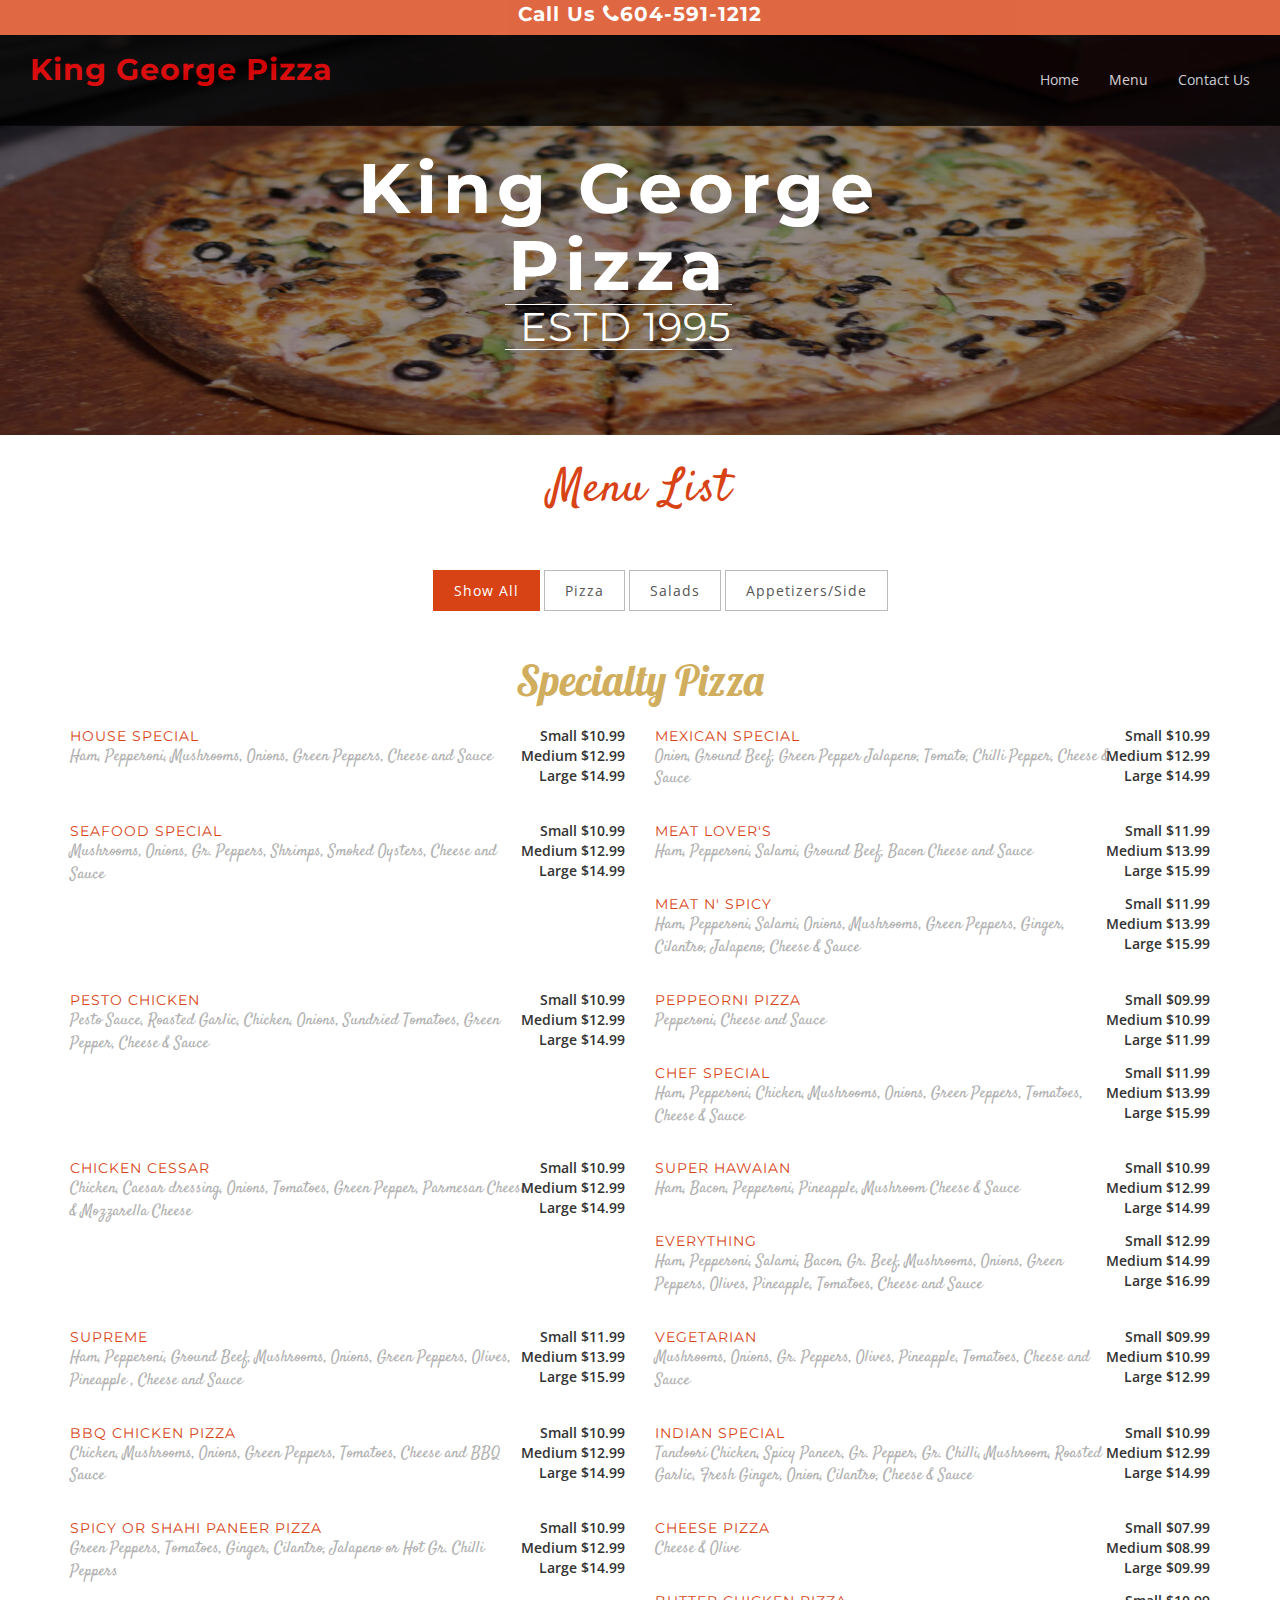
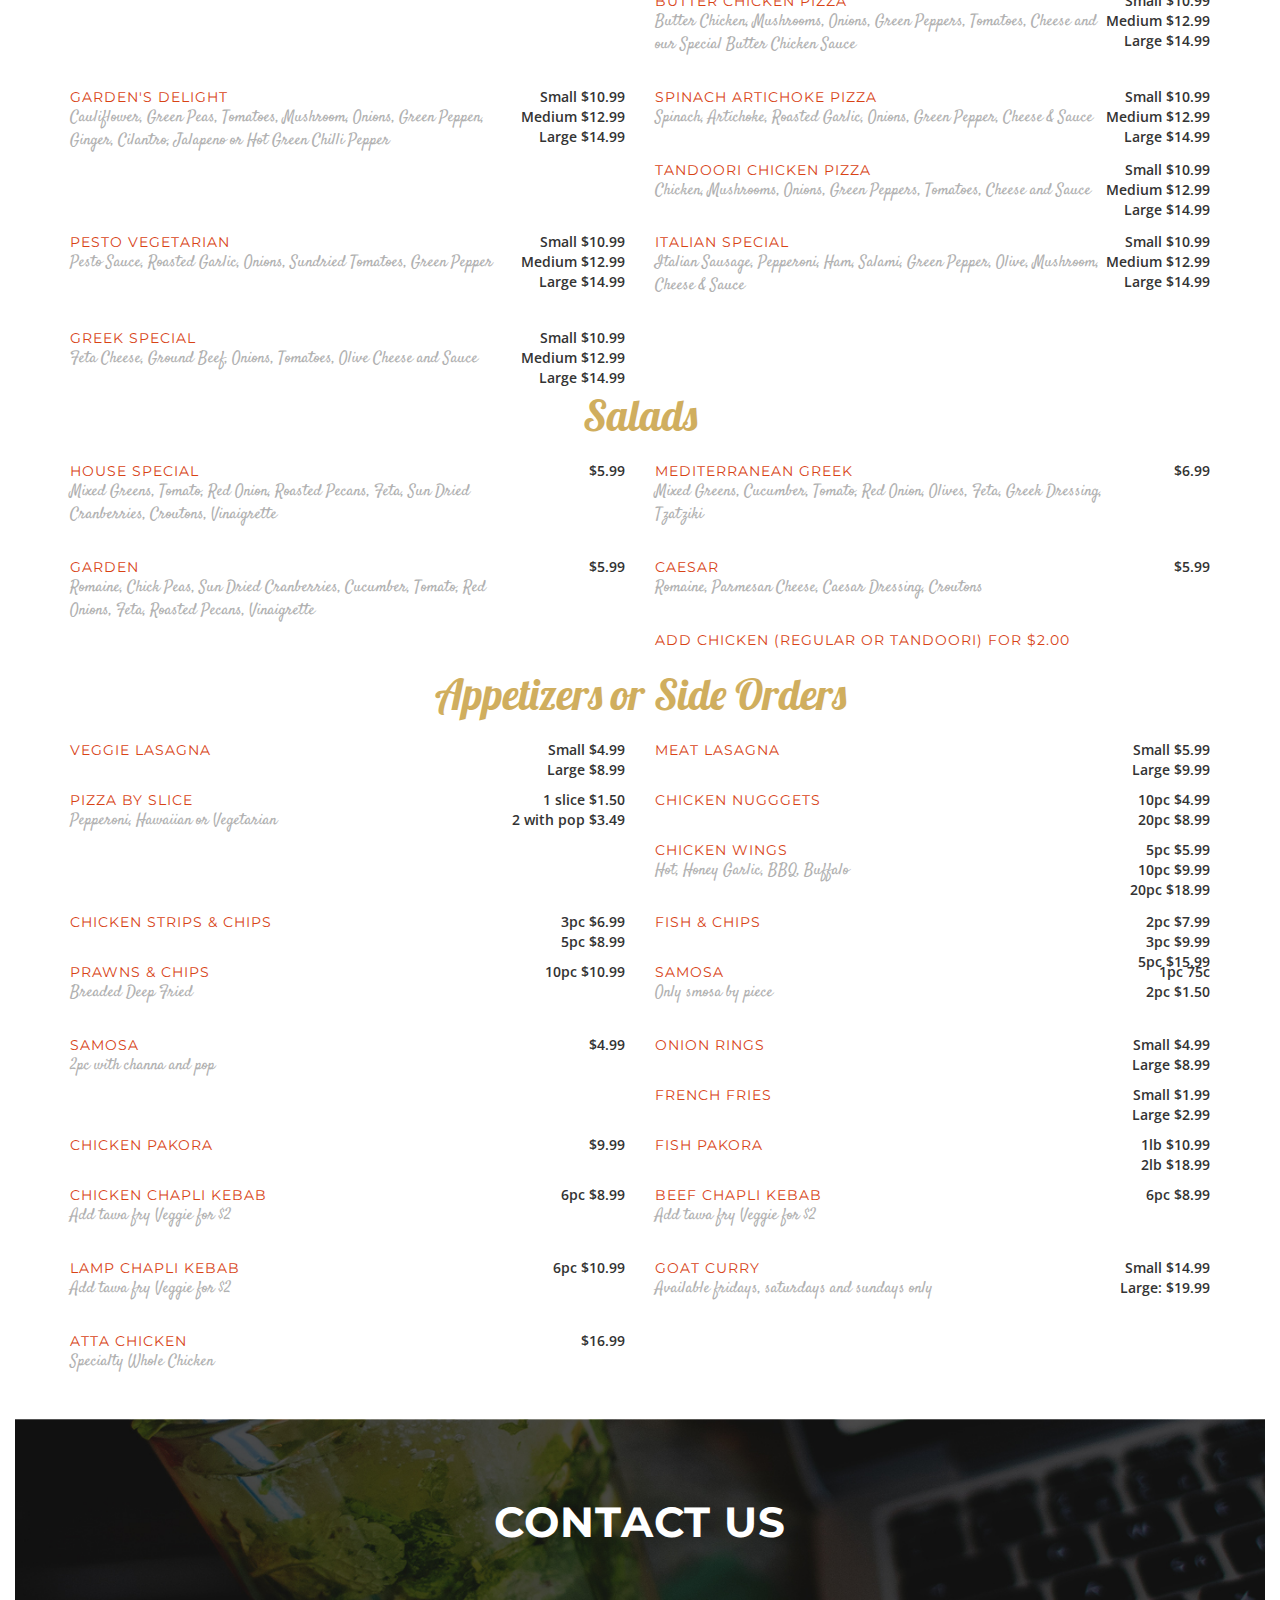
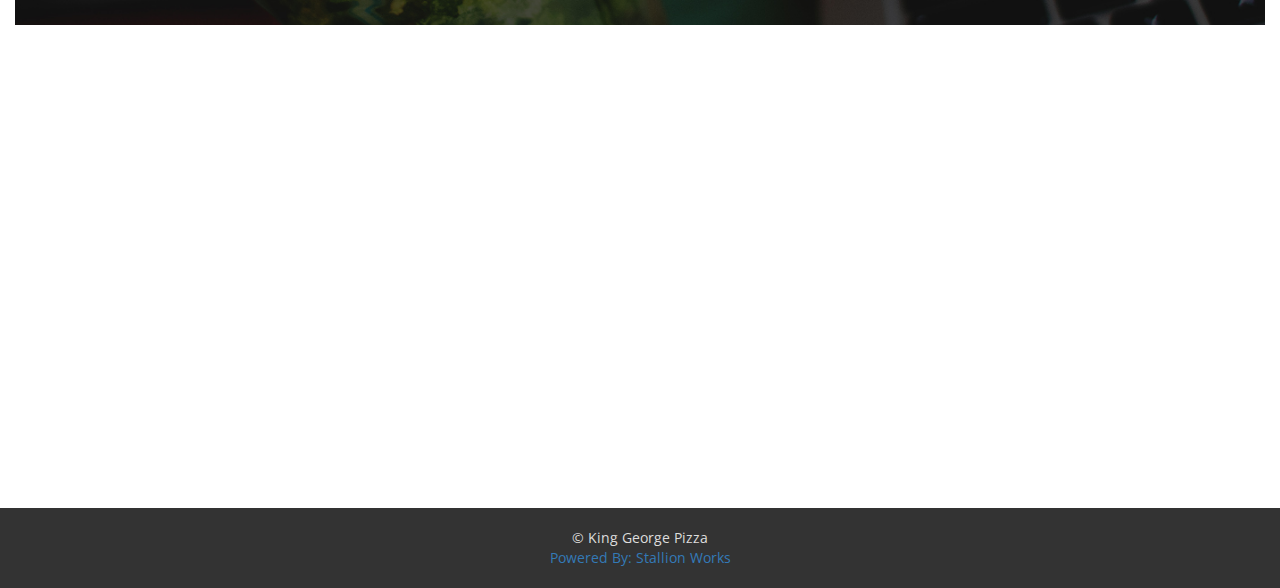
<file: index.html>
﻿<!DOCTYPE html>
<html>
<head>
    <title>King George Pizza</title>
    <meta name="viewport" content="width=device-width, initial-scale=1, maximum-scale=1, user-scalable=no">
    <meta name="description" content="">
    <meta name="keywords" content="">
    <meta name="abstract" content="">
    <link href='https://fonts.googleapis.com/css?family=Montserrat:400,700' rel='stylesheet' type='text/css'>
    <link rel="stylesheet" type="text/css" href="https://fonts.googleapis.com/css?family=Satisfy|Bree+Serif|Candal|PT+Sans">
    <link href="https://fonts.googleapis.com/css?family=Open+Sans" rel="stylesheet">
    <link href="https://fonts.googleapis.com/css?family=Lobster" rel="stylesheet">
    <link href="https://fonts.googleapis.com/css?family=Great+Vibes" rel="stylesheet">
    <link href="Content/font-awesome.min.css" rel="stylesheet" />
    <link href="Content/bootstrap.min.css" rel="stylesheet" />
    <link href="Content/animate.css" rel="stylesheet" />
    <link href="Content/app.css" rel="stylesheet" />
    <link rel="stylesheet" type="text/css" href="Content/style.css">



    
	<meta charset="utf-8" />
</head>
<body>
    <header>
        
        <div class="top">
            <div class="">
                <h1>Call Us <span class="fa fa-1x fa-phone"> </span>604-591-1212</h1>
            </div>
        </div>


        <!-- Section: Navigation -->
        <nav class="navbar navbar-inverse navbar-fixed-top cbp-af-header " style="margin-top: 20px;">
            <div class="container-fluid">
                <!-- Brand and toggle get grouped for better mobile display -->
                <div class="navbar-header">
                    <button type="button" class="navbar-toggle collapsed" data-toggle="collapse" data-target="#bs-example-navbar-collapse-1" aria-expanded="false">
                        <span class="sr-only">Toggle navigation</span>
                        <span class="icon-bar"></span>
                        <span class="icon-bar"></span>
                        <span class="icon-bar"></span>
                    </button>
                    <a class="navbar-brand text-center" href="index.html">
                        <h1><strong>King George Pizza</strong></h1>
                    </a>
                    <!--  <a  href="#home">
                              <img src="images/SWlogo.svg" />
                          </a>
                    -->
                </div>

                <!-- Collect the nav links, forms, and other content for toggling -->
                <div class="collapse navbar-collapse" id="bs-example-navbar-collapse-1">


                    <ul class="nav navbar-nav navbar-right">
                        <li><a href="home.html">Home</a></li>
                        <li><a href="#menu-list">Menu</a></li> 
                        <!-- <li><a href="catering.html">Catering</a></li>  -->
                        <!--<li class="dropdown">
                            <a href="#" class="dropdown-toggle" data-toggle="dropdown" role="button" aria-haspopup="true" aria-expanded="false">Services <span class="caret"></span></a>
                            <ul class="dropdown-menu">
                                <li><a href="SuperVisa.html">SuperVisa/Visitor/Travel</a></li>
                                <li><a href="MortgageInsurance.html">Mortgage Insurance</a></li>
                                <li><a href="NonMedicalInsurance.html">Non Medical Insurance</a></li>
                                <li><a href="Investments.html">Investments</a></li>
                                <li><a href="GroupBenefits.html">Group Benefits</a></li>
                                <li><a href="DisabilityInsurance.html">Disability Insurance</a></li>
                               
                            </ul>
                        </li> 
                        -->
                        
                        <li><a href="#contact">Contact Us</a></li>
                        <!-- Hide Testimonoal
                                                <li><a href="testimonials.html">Testimonials</a></li>
                        -->
                    </ul>
                </div><!-- /.navbar-collapse -->
            </div><!-- /.container-fluid -->
        </nav>

        <!-- Section: Navigation ENd -->

    </header>
    
    <div class="container-fluid">  
        
        <!-- Section: Home -->
        <section id="home" class="row">
            <div class="stellar-bg" data-stellar-background-ratio="0.2">
                <img class="img-responsive" src="images/MenuPage_home.jpg" />
            </div>
            <div class="menuPage-caption text-center">
                <h1><strong>King George<br> Pizza<br></strong></h1>
                <h2>ESTD 1995</h2><br>
                <!--<h3><strong>The Real Indian Flavor...</strong></h3><br>-->
            </div>

         <!--  <div class="fill-screen stellar-bg" style="background:url(images/indianDelicious_updated.jpg)" data-stellar-background-ratio="0.2">
                <h1><strong>Bhav's<br></strong></h1>
                <h2>Indian Cuisine & Sweets</h2><br>
                <h3><strong>The Real Indian Flavor...</strong></h3><br>
                <div class="page-scroll">                 
                   <a class="link" href="#menu-list">Menu <span class="fa fa-angle-double-down animated"></span></a>               
                </div>
                                   
              </div>
             -->
        </section>
        <!-- /Section: Home end -->



        <!-- menu -->
        <section id="menu-list" class="section-padding">
            <div class="container">
                <div class="row">
                    <div class="col-md-12 text-center marb-35 wow pulse" data-wow-delay="0.4s">
                        <h1 class="header-h">Menu List</h1>
                        <!-- <p class="header-p">
                            We offer number of authentic South Asian dishes.
                            <br>
                        </p> -->
                    </div>
                    <div class="col-md-12  text-center gallery-trigger">
                        <ul>
                            <li><a class="filter" data-filter="all">Show All</a></li>
                            <li><a class="filter" data-filter=".category-1">Pizza</a></li>
                            <li><a class="filter" data-filter=".category-2">Salads</a></li>
                            <li><a class="filter" data-filter=".category-3">Appetizers/Side</a></li>
                            <!-- <li><a class="filter" data-filter=".category-4">Lasagna</a></li>
                            <li><a class="filter" data-filter=".category-5">Kebab</a></li>
                            <li><a class="filter" data-filter=".category-6">Chicken Wings</a></li>
                            <li><a class="filter" data-filter=".category-9">Side Orders</a></li>
                            <li><a class="filter" data-filter=".category-10">Dessert</a></li>
                            <li><a class="filter" data-filter=".category-11">Drinks</a></li>
                            <li><a class="" href="#lunch" >Lunch</a></li> -->


                        </ul>
                    </div>
                    <div id="Container">

                        <div class=" mix category-1 col-sm-12 text-center menu-heading" data-myorder="2">
                            <span class="clearfix">
                                <a class="menu-heading-link " href="#menu-list" data-meal-img="assets/img/restaurant/rib.jpg">Specialty Pizza</a>
                            </span>
                        </div>

                        
                        <div class="mix category-1 menu-restaurant" data-myorder="2">
                            <span class="clearfix">
                                <a class="menu-title" href="#" data-meal-img="assets/img/restaurant/rib.jpg">House Special</a>
                                <span style="left: 166px; right: 44px;" class="menu-line"></span>
                                <span class="menu-price">Small  $10.99<br> Medium $12.99<br>Large $14.99</span>
                                
                            </span>
                            <span class="menu-subtitle">Ham, Pepperoni, Mushrooms, Onions, Green Peppers, Cheese and Sauce</span>
                        </div>
                        <div class="mix category-1 menu-restaurant" data-myorder="2">
                            <span class="clearfix">
                                <a class="menu-title" href="#" data-meal-img="assets/img/restaurant/rib.jpg">Mexican Special</a>
                                <span style="left: 166px; right: 44px;" class="menu-line"></span>
                                <span class="menu-price">Small  $10.99<br> Medium $12.99<br>Large $14.99</span>
                            </span>
                            <span class="menu-subtitle">Onion, Ground Beef, Green Pepper Jalapeno, Tomato, Chilli Pepper, Cheese & Sauce</span>
                        </div>
                        <div class="mix category-1 menu-restaurant" data-myorder="2">
                            <span class="clearfix">
                                <a class="menu-title" href="#" data-meal-img="assets/img/restaurant/rib.jpg">Seafood Special</a>
                                <span style="left: 166px; right: 44px;" class="menu-line"></span>
                                <span class="menu-price">Small  $10.99<br> Medium $12.99<br>Large $14.99</span>
                            </span>
                            <span class="menu-subtitle">Mushrooms, Onions, Gr. Peppers, Shrimps, Smoked Oysters, Cheese and Sauce</span>
                        </div>
                        <div class="mix category-1 menu-restaurant" data-myorder="2">
                            <span class="clearfix">
                                <a class="menu-title" href="#" data-meal-img="assets/img/restaurant/rib.jpg">Meat Lover's</a>
                                <span style="left: 166px; right: 44px;" class="menu-line"></span>
                                <span class="menu-price">Small  $11.99<br> Medium $13.99<br>Large $15.99</span>
                            </span>
                            <span class="menu-subtitle">Ham, Pepperoni, Salami, Ground Beef, Bacon Cheese and Sauce</span>
                        </div>
                        <div class="mix category-1 menu-restaurant" data-myorder="2">
                            <span class="clearfix">
                                <a class="menu-title" href="#" data-meal-img="assets/img/restaurant/rib.jpg">Meat N' Spicy</a>
                                <span style="left: 166px; right: 44px;" class="menu-line"></span>
                                <span class="menu-price">Small  $11.99<br> Medium $13.99<br>Large $15.99</span>
                            </span>
                            <span class="menu-subtitle">Ham, Pepperoni, Salami, Onions, Mushrooms, Green  Peppers, Ginger, Cilantro, Jalapeno,  Cheese & Sauce</span>
                        </div>
                        <div class="mix category-1 menu-restaurant" data-myorder="2">
                            <span class="clearfix">
                                <a class="menu-title" href="#" data-meal-img="assets/img/restaurant/rib.jpg">Pesto Chicken</a>
                                <span style="left: 166px; right: 44px;" class="menu-line"></span>
                                <span class="menu-price">Small  $10.99<br> Medium $12.99<br>Large $14.99</span>
                            </span>
                            <span class="menu-subtitle">Pesto Sauce, Roasted Garlic, Chicken, Onions, Sundried Tomatoes, Green Pepper, Cheese & Sauce</span>
                        </div>
                        <div class="mix category-1 menu-restaurant" data-myorder="2">
                            <span class="clearfix">
                                <a class="menu-title" href="#" data-meal-img="assets/img/restaurant/rib.jpg">Peppeorni Pizza</a>
                                <span style="left: 166px; right: 44px;" class="menu-line"></span>
                                <span class="menu-price">Small  $09.99<br> Medium $10.99<br>Large $11.99</span>
                            </span>
                            <span class="menu-subtitle">Pepperoni, Cheese and Sauce</span>
                        </div>
                        <div class="mix category-1 menu-restaurant" data-myorder="2">
                            <span class="clearfix">
                                <a class="menu-title" href="#" data-meal-img="assets/img/restaurant/rib.jpg">Chef Special</a>
                                <span style="left: 166px; right: 44px;" class="menu-line"></span>
                                <span class="menu-price">Small  $11.99<br> Medium $13.99<br>Large $15.99</span>
                            </span>
                            <span class="menu-subtitle">Ham, Pepperoni, Chicken, Mushrooms, Onions, Green Peppers, Tomatoes, Cheese & Sauce</span>
                        </div>

                        <div class="mix category-1 menu-restaurant" data-myorder="2">
                            <span class="clearfix">
                                <a class="menu-title" href="#" data-meal-img="assets/img/restaurant/rib.jpg">Chicken Cessar</a>
                                <span style="left: 166px; right: 44px;" class="menu-line"></span>
                                <span class="menu-price">Small  $10.99<br> Medium $12.99<br>Large $14.99</span>
                            </span>
                            <span class="menu-subtitle">Chicken, Caesar dressing, Onions, Tomatoes, Green Pepper, Parmesan Cheese & Mozzarella Cheese</span>
                        </div>
                        <div class="mix category-1 menu-restaurant" data-myorder="2">
                            <span class="clearfix">
                                <a class="menu-title" href="#" data-meal-img="assets/img/restaurant/rib.jpg">Super Hawaian</a>
                                <span style="left: 166px; right: 44px;" class="menu-line"></span>
                                <span class="menu-price">Small  $10.99<br> Medium $12.99<br>Large $14.99</span>
                            </span>
                            <span class="menu-subtitle">Ham, Bacon, Pepperoni, Pineapple, Mushroom Cheese & Sauce</span>
                        </div>
                        <div class="mix category-1 menu-restaurant" data-myorder="2">
                            <span class="clearfix">
                                <a class="menu-title" href="#" data-meal-img="assets/img/restaurant/rib.jpg">Everything</a>
                                <span style="left: 166px; right: 44px;" class="menu-line"></span>
                                <span class="menu-price">Small  $12.99<br> Medium $14.99<br>Large $16.99</span>
                            </span>
                            <span class="menu-subtitle">Ham, Pepperoni, Salami, Bacon, Gr. Beef, Mushrooms,  Onions, Green Peppers, Olives, Pineapple, Tomatoes, Cheese and Sauce</span>
                        </div>
                    
                        <div class="mix category-1 menu-restaurant" data-myorder="2">
                            <span class="clearfix">
                                <a class="menu-title" href="#" data-meal-img="assets/img/restaurant/rib.jpg">Supreme</a>
                                <span style="left: 166px; right: 44px;" class="menu-line"></span>
                                <span class="menu-price">Small  $11.99<br> Medium $13.99<br>Large $15.99</span>
                            </span>
                            <span class="menu-subtitle">Ham, Pepperoni, Ground Beef, Mushrooms, Onions, Green Peppers, Olives, Pineapple , Cheese and Sauce</span>
                        </div>
                        <div class="mix category-1 menu-restaurant" data-myorder="2">
                            <span class="clearfix">
                                <a class="menu-title" href="#" data-meal-img="assets/img/restaurant/rib.jpg">Vegetarian</a>
                                <span style="left: 166px; right: 44px;" class="menu-line"></span>
                                <span class="menu-price">Small  $09.99<br> Medium $10.99<br>Large $12.99</span>
                            </span>
                            <span class="menu-subtitle">Mushrooms, Onions, Gr. Peppers, Olives, Pineapple, Tomatoes, Cheese and Sauce</span>
                        </div>
                        
                        <div class="mix category-1 menu-restaurant" data-myorder="2">
                            <span class="clearfix">
                                <a class="menu-title" href="#" data-meal-img="assets/img/restaurant/rib.jpg">BBQ Chicken Pizza</a>
                                <span style="left: 166px; right: 44px;" class="menu-line"></span>
                                <span class="menu-price">Small  $10.99<br> Medium $12.99<br>Large $14.99</span>
                            </span>
                            <span class="menu-subtitle">Chicken, Mushrooms, Onions, Green Peppers, Tomatoes, Cheese and BBQ Sauce</span>
                        </div>
                        <div class="mix category-1 menu-restaurant" data-myorder="2">
                            <span class="clearfix">
                                <a class="menu-title" href="#" data-meal-img="assets/img/restaurant/rib.jpg">Indian Special</a>
                                <span style="left: 166px; right: 44px;" class="menu-line"></span>
                                <span class="menu-price">Small  $10.99<br> Medium $12.99<br>Large $14.99</span>
                            </span>
                            <span class="menu-subtitle">Tandoori Chicken, Spicy Paneer, Gr. Pepper, Gr. Chilli, Mushroom, Roasted Garlic, Fresh Ginger, Onion, Cilantro, Cheese & Sauce</span>
                        </div>
                        <div class="mix category-1 menu-restaurant" data-myorder="2">
                            <span class="clearfix">
                                <a class="menu-title" href="#" data-meal-img="assets/img/restaurant/rib.jpg">Spicy or Shahi Paneer Pizza</a>
                                <span style="left: 166px; right: 44px;" class="menu-line"></span>
                                <span class="menu-price">Small  $10.99<br> Medium $12.99<br>Large $14.99</span>
                            </span>
                            <span class="menu-subtitle">Green Peppers, Tomatoes, Ginger, Cilantro, Jalapeno or Hot Gr. Chilli Peppers</span>
                        </div>
                        <div class="mix category-1 menu-restaurant" data-myorder="2">
                            <span class="clearfix">
                                <a class="menu-title" href="#" data-meal-img="assets/img/restaurant/rib.jpg">Cheese Pizza</a>
                                <span style="left: 166px; right: 44px;" class="menu-line"></span>
                                <span class="menu-price">Small  $07.99<br> Medium $08.99<br>Large $09.99</span>
                            </span>
                            <span class="menu-subtitle">Cheese & Olive</span>
                        </div>
                        <div class="mix category-1 menu-restaurant" data-myorder="2">
                            <span class="clearfix">
                                <a class="menu-title" href="#" data-meal-img="assets/img/restaurant/rib.jpg">Butter Chicken Pizza</a>
                                <span style="left: 166px; right: 44px;" class="menu-line"></span>
                                <span class="menu-price">Small  $10.99<br> Medium $12.99<br>Large $14.99</span>
                            </span>
                            <span class="menu-subtitle">Butter Chicken, Mushrooms, Onions, Green Peppers, Tomatoes, Cheese and our Special Butter Chicken Sauce</span>
                        </div>
                        <div class="mix category-1 menu-restaurant" data-myorder="2">
                            <span class="clearfix">
                                <a class="menu-title" href="#" data-meal-img="assets/img/restaurant/rib.jpg">Garden's Delight</a>
                                <span style="left: 166px; right: 44px;" class="menu-line"></span>
                                <span class="menu-price">Small  $10.99<br> Medium $12.99<br>Large $14.99</span>
                            </span>
                            <span class="menu-subtitle">Cauliflower, Green Peas, Tomatoes, Mushroom, Onions, Green Peppen, Ginger, Cilantro, Jalapeno or Hot Green Chilli Pepper</span>
                        </div>

                        <div class="mix category-1 menu-restaurant" data-myorder="2">
                            <span class="clearfix">
                                <a class="menu-title" href="#" data-meal-img="assets/img/restaurant/rib.jpg">Spinach Artichoke Pizza</a>
                                <span style="left: 166px; right: 44px;" class="menu-line"></span>
                                <span class="menu-price">Small  $10.99<br> Medium $12.99<br>Large $14.99</span>
                            </span>
                            <span class="menu-subtitle">Spinach, Artichoke, Roasted Garlic, Onions, Green Pepper, Cheese & Sauce</span>
                        </div>
                        <div class="mix category-1 menu-restaurant" data-myorder="2">
                            <span class="clearfix">
                                <a class="menu-title" href="#" data-meal-img="assets/img/restaurant/rib.jpg">Tandoori Chicken Pizza</a>
                                <span style="left: 166px; right: 44px;" class="menu-line"></span>
                                <span class="menu-price">Small  $10.99<br> Medium $12.99<br>Large $14.99</span>
                            </span>
                            <span class="menu-subtitle">Chicken, Mushrooms, Onions, Green Peppers, Tomatoes, Cheese and Sauce</span>
                        </div>
                        <div class="mix category-1 menu-restaurant" data-myorder="2">
                            <span class="clearfix">
                                <a class="menu-title" href="#" data-meal-img="assets/img/restaurant/rib.jpg">Pesto Vegetarian</a>
                                <span style="left: 166px; right: 44px;" class="menu-line"></span>
                                <span class="menu-price">Small  $10.99<br> Medium $12.99<br>Large $14.99</span>
                            </span>
                            <span class="menu-subtitle">Pesto Sauce, Roasted Garlic, Onions, Sundried Tomatoes, Green Pepper</span>
                        </div>
                        <div class="mix category-1 menu-restaurant" data-myorder="2">
                            <span class="clearfix">
                                <a class="menu-title" href="#" data-meal-img="assets/img/restaurant/rib.jpg">Italian Special</a>
                                <span style="left: 166px; right: 44px;" class="menu-line"></span>
                                <span class="menu-price">Small  $10.99<br> Medium $12.99<br>Large $14.99</span>
                            </span>
                            <span class="menu-subtitle">Italian Sausage, Pepperoni, Ham, Salami, Green Pepper, Olive, Mushroom, Cheese & Sauce</span>
                        </div>
                        <div class="mix category-1 menu-restaurant" data-myorder="2">
                            <span class="clearfix">
                                <a class="menu-title" href="#" data-meal-img="assets/img/restaurant/rib.jpg">Greek Special</a>
                                <span style="left: 166px; right: 44px;" class="menu-line"></span>
                                <span class="menu-price">Small  $10.99<br> Medium $12.99<br>Large $14.99</span>
                            </span>
                            <span class="menu-subtitle">Feta Cheese, Ground Beef, Onions, Tomatoes, Olive Cheese and Sauce</span>
                        </div>
                        
                        <!-- Salads-->
                        <div class=" mix category-2 col-sm-12 text-center menu-heading" data-myorder="2">
                            <span class="clearfix">
                                <a class="menu-heading-link " href="#menu-list" data-meal-img="assets/img/restaurant/rib.jpg">Salads</a>
                            </span>
                        </div>

                        <div class="mix category-2 menu-restaurant" data-myorder="2">
                            <span class="clearfix">
                                <a class="menu-title" href="#" data-meal-img="assets/img/restaurant/rib.jpg">House Special</a>
                                <span style="left: 166px; right: 44px;" class="menu-line"></span>
                                <span class="menu-price">$5.99</span>
                            </span>
                            <span class="menu-subtitle">Mixed Greens, Tomato, Red Onion, Roasted Pecans, Feta, Sun Dried Cranberries, Croutons, Vinaigrette</span>
                        </div>
                        <!--<div class="mix category-2 menu-restaurant" data-myorder="2">
                            <span class="clearfix">
                                <a class="menu-title" href="#" data-meal-img="assets/img/restaurant/rib.jpg">Chicken Lollipop</a>
                                <span style="left: 166px; right: 44px;" class="menu-line"></span>
                                <span class="menu-price">$12.00</span>
                            </span>
                            <span class="menu-subtitle">Chicken drummetters coated & cooked in special sauce served with honey chilly sauce</span>
                        </div>-->
                        <div class="mix category-2 menu-restaurant" data-myorder="2">
                            <span class="clearfix">
                                <a class="menu-title" href="#" data-meal-img="assets/img/restaurant/rib.jpg">Mediterranean Greek</a>
                                <span style="left: 166px; right: 44px;" class="menu-line"></span>
                                <span class="menu-price">$6.99</span>
                            </span>
                            <span class="menu-subtitle">Mixed Greens, Cucumber, Tomato, Red Onion, Olives, Feta, Greek Dressing, Tzatziki</span>
                        </div>
                        <div class="mix category-2 menu-restaurant" data-myorder="2">
                            <span class="clearfix">
                                <a class="menu-title" href="#" data-meal-img="assets/img/restaurant/rib.jpg">Garden</a>
                                <span style="left: 166px; right: 44px;" class="menu-line"></span>
                                <span class="menu-price">$5.99</span>
                            </span>
                            <span class="menu-subtitle">Romaine, Chick Peas, Sun Dried Cranberries, Cucumber, Tomato, Red Onions, Feta, Roasted Pecans, Vinaigrette</span>
                        </div>
                        <div class="mix category-2 menu-restaurant" data-myorder="2">
                            <span class="clearfix">
                                <a class="menu-title" href="#" data-meal-img="assets/img/restaurant/rib.jpg">Caesar</a>
                                <span style="left: 166px; right: 44px;" class="menu-line"></span>
                                <span class="menu-price">$5.99</span>
                            </span>
                            <span class="menu-subtitle">Romaine, Parmesan Cheese, Caesar Dressing, Croutons</span>
                        </div>
                        <div class="mix category-2 menu-restaurant" data-myorder="2">
                            <span class="clearfix">
                                <a class="menu-title" href="#" data-meal-img="assets/img/restaurant/rib.jpg">Add chicken (regular or tandoori) for $2.00</a>
                             
                            </span>
                            
                        </div>
                        

                        <!-- Side Entrees-->
                        <div class=" mix category-3 col-sm-12 text-center menu-heading" data-myorder="2">
                            <span class="clearfix">
                                <a class="menu-heading-link " href="#menu-list" data-meal-img="assets/img/restaurant/rib.jpg">Appetizers or Side Orders</a>
                            </span>
                        </div>


                        <div class="mix category-3 menu-restaurant" data-myorder="2">
                            <span class="clearfix">
                                <a class="menu-title" href="#" data-meal-img="assets/img/restaurant/rib.jpg">Veggie Lasagna</a>
                                <span style="left: 166px; right: 44px;" class="menu-line"></span>
                                <span class="menu-price">Small $4.99<br>Large $8.99</span>
                            </span>
                            <!-- <span class="menu-subtitle">Indian paneer cooked in creamy tomato sauce & indian herbs</span> -->
                        </div>
                        <div class="mix category-3 menu-restaurant" data-myorder="2">
                            <span class="clearfix">
                                <a class="menu-title" href="#" data-meal-img="assets/img/restaurant/rib.jpg">Meat Lasagna</a>
                                <span style="left: 166px; right: 44px;" class="menu-line"></span>
                                <span class="menu-price">Small $5.99<br>Large $9.99</span>
                            </span>
                            <!-- <span class="menu-subtitle">Indian paneer cooked in creamy tomato sauce & indian herbs</span> -->
                        </div>
                        <div class="mix category-3 menu-restaurant" data-myorder="2">
                            <span class="clearfix">
                                <a class="menu-title" href="#" data-meal-img="assets/img/restaurant/rib.jpg">Pizza By Slice</a>
                                <span style="left: 166px; right: 44px;" class="menu-line"></span>
                                <span class="menu-price">1 slice    $1.50<br>2 with pop $3.49</span>
                            </span>
                            <span class="menu-subtitle">Pepperoni, Hawaiian or Vegetarian</span>
                        </div>
                        <div class="mix category-3 menu-restaurant" data-myorder="2">
                            <span class="clearfix">
                                <a class="menu-title" href="#" data-meal-img="assets/img/restaurant/rib.jpg">Chicken Nugggets</a>
                                <span style="left: 166px; right: 44px;" class="menu-line"></span>
                                <span class="menu-price">10pc $4.99<br>20pc $8.99</span>
                            </span>
                            <!-- <span class="menu-subtitle">Paneer roasted in tandoor & cooked in thick butter gravy</span> -->
                        </div>
                        <div class="mix category-3 menu-restaurant" data-myorder="2">
                            <span class="clearfix">
                                <a class="menu-title" href="#" data-meal-img="assets/img/restaurant/rib.jpg">Chicken Wings</a>
                                <span style="left: 166px; right: 44px;" class="menu-line"></span>
                                <span class="menu-price">5pc $5.99<br>10pc $9.99<br>20pc $18.99</span>
                            </span>
                            <span class="menu-subtitle">Hot, Honey Garlic, BBQ, Buffalo</span>
                        </div>
                        <div class="mix category-3 menu-restaurant" data-myorder="2">
                            <span class="clearfix">
                                <a class="menu-title" href="#" data-meal-img="assets/img/restaurant/rib.jpg">Chicken Strips & Chips</a>
                                <span style="left: 166px; right: 44px;" class="menu-line"></span>
                                <span class="menu-price">3pc $6.99<br>5pc $8.99</span>
                            </span>
                            <!-- <span class="menu-subtitle">Paneer roasted in tandoor & cooked in thick butter gravy</span> -->
                        </div>
                        <div class="mix category-3 menu-restaurant" data-myorder="2">
                            <span class="clearfix">
                                <a class="menu-title" href="#" data-meal-img="assets/img/restaurant/rib.jpg">Fish & Chips</a>
                                <span style="left: 166px; right: 44px;" class="menu-line"></span>
                                <span class="menu-price">2pc $7.99<br>3pc $9.99<br>5pc $15.99</span>
                            </span>
                            <!-- <span class="menu-subtitle">Hot, Honey Garlic, BBQ, Buffalo</span> -->
                        </div>
                        <div class="mix category-3 menu-restaurant" data-myorder="2">
                            <span class="clearfix">
                                <a class="menu-title" href="#" data-meal-img="assets/img/restaurant/rib.jpg">Prawns & Chips</a>
                                <span style="left: 166px; right: 44px;" class="menu-line"></span>
                                <span class="menu-price">10pc $10.99</span>
                            </span>
                            <span class="menu-subtitle">Breaded Deep Fried</span>
                        </div>
                        <div class="mix category-3 menu-restaurant" data-myorder="2">
                            <span class="clearfix">
                                <a class="menu-title" href="#" data-meal-img="assets/img/restaurant/rib.jpg">Samosa</a>
                                <span style="left: 166px; right: 44px;" class="menu-line"></span>
                                <span class="menu-price">1pc 75c<br>2pc $1.50</span>
                            </span>
                            <span class="menu-subtitle">Only smosa by piece</span>
                        </div>
                        <div class="mix category-3 menu-restaurant" data-myorder="2">
                            <span class="clearfix">
                                <a class="menu-title" href="#" data-meal-img="assets/img/restaurant/rib.jpg">Samosa</a>
                                <span style="left: 166px; right: 44px;" class="menu-line"></span>
                                <span class="menu-price">$4.99</span>
                            </span>
                            <span class="menu-subtitle">2pc with channa and pop</span>
                        </div>
                        <div class="mix category-3 menu-restaurant" data-myorder="2">
                            <span class="clearfix">
                                <a class="menu-title" href="#" data-meal-img="assets/img/restaurant/rib.jpg">Onion Rings</a>
                                <span style="left: 166px; right: 44px;" class="menu-line"></span>
                                <span class="menu-price">Small $4.99<br>Large $8.99</span>
                            </span>
                            <!-- <span class="menu-subtitle">Indian paneer cooked in creamy tomato sauce & indian herbs</span> -->
                        </div>
                        <div class="mix category-3 menu-restaurant" data-myorder="2">
                            <span class="clearfix">
                                <a class="menu-title" href="#" data-meal-img="assets/img/restaurant/rib.jpg">French Fries</a>
                                <span style="left: 166px; right: 44px;" class="menu-line"></span>
                                <span class="menu-price">Small $1.99<br>Large $2.99</span>
                            </span>
                            <!-- <span class="menu-subtitle">Indian paneer cooked in creamy tomato sauce & indian herbs</span> -->
                        </div>
                        <div class="mix category-3 menu-restaurant" data-myorder="2">
                            <span class="clearfix">
                                <a class="menu-title" href="#" data-meal-img="assets/img/restaurant/rib.jpg">Chicken Pakora</a>
                                <span style="left: 166px; right: 44px;" class="menu-line"></span>
                                <span class="menu-price">$9.99</span>
                            </span>
                            <!-- <span class="menu-subtitle">Grated paneer & green peas cooked in indian spices</span> -->
                        </div>
                        <div class="mix category-3 menu-restaurant" data-myorder="2">
                            <span class="clearfix">
                                <a class="menu-title" href="#" data-meal-img="assets/img/restaurant/rib.jpg">Fish Pakora</a>
                                <span style="left: 166px; right: 44px;" class="menu-line"></span>
                                <span class="menu-price">1lb $10.99<br>2lb $18.99</span>
                            </span>
                            <!-- <span class="menu-subtitle">Grated paneer & green peas cooked in indian spices</span> -->
                        </div>
                        <div class="mix category-3 menu-restaurant" data-myorder="2">
                            <span class="clearfix">
                                <a class="menu-title" href="#" data-meal-img="assets/img/restaurant/rib.jpg">Chicken Chapli Kebab</a>
                                <span style="left: 166px; right: 44px;" class="menu-line"></span>
                                <span class="menu-price">6pc $8.99</span>
                            </span>
                            <span class="menu-subtitle">Add tawa fry Veggie for $2</span>
                        </div>
                        <div class="mix category-3 menu-restaurant" data-myorder="2">
                            <span class="clearfix">
                                <a class="menu-title" href="#" data-meal-img="assets/img/restaurant/rib.jpg">Beef Chapli Kebab</a>
                                <span style="left: 166px; right: 44px;" class="menu-line"></span>
                                <span class="menu-price">6pc $8.99</span>
                            </span>
                            <span class="menu-subtitle">Add tawa fry Veggie for $2</span>
                        </div>
                        <div class="mix category-3 menu-restaurant" data-myorder="2">
                            <span class="clearfix">
                                <a class="menu-title" href="#" data-meal-img="assets/img/restaurant/rib.jpg">Lamp Chapli Kebab</a>
                                <span style="left: 166px; right: 44px;" class="menu-line"></span>
                                <span class="menu-price">6pc $10.99</span>
                            </span>
                            <span class="menu-subtitle">Add tawa fry Veggie for $2</span>
                        </div>
                        <div class="mix category-3 menu-restaurant" data-myorder="2">
                            <span class="clearfix">
                                <a class="menu-title" href="#" data-meal-img="assets/img/restaurant/rib.jpg">Goat Curry</a>
                                <span style="left: 166px; right: 44px;" class="menu-line"></span>
                                <span class="menu-price">Small $14.99<br> Large: $19.99</span>
                            </span>
                            <span class="menu-subtitle">Available fridays, saturdays and sundays only</span>
                        </div>
                        <div class="mix category-3 menu-restaurant" data-myorder="2">
                            <span class="clearfix">
                                <a class="menu-title" href="#" data-meal-img="assets/img/restaurant/rib.jpg">Atta Chicken</a>
                                <span style="left: 166px; right: 44px;" class="menu-line"></span>
                                <span class="menu-price">$16.99</span>
                            </span>
                            <span class="menu-subtitle">Specialty Whole Chicken</span>
                        </div>
                       
                        

                        <!-- Chicken Entrees-->
                        <!-- <div class=" mix category-4 col-sm-12 text-center menu-heading" data-myorder="2">
                            <span class="clearfix">
                                <a class="menu-heading-link " href="#menu-list" data-meal-img="assets/img/restaurant/rib.jpg">Main Course (NonVeg.)</a>
                            </span>
                        </div>

                        <div class="mix category-4 menu-restaurant" data-myorder="2">
                            <span class="clearfix">
                                <a class="menu-title" href="#" data-meal-img="assets/img/restaurant/rib.jpg">Butter Chicken</a>
                                <span style="left: 166px; right: 44px;" class="menu-line"></span>
                                <span class="menu-price">$13.00</span>
                            </span>
                            <span class="menu-subtitle">Tender chicken roasted in tandoor simmered in rich tomao gravy</span>
                        </div>
                        <div class="mix category-4 menu-restaurant" data-myorder="2">
                            <span class="clearfix">
                                <a class="menu-title" href="#" data-meal-img="assets/img/restaurant/rib.jpg">Kadhai Chicken</a>
                                <span style="left: 166px; right: 44px;" class="menu-line"></span>
                                <span class="menu-price">$13.00</span>
                            </span>
                            <span class="menu-subtitle">Chicken sautee in Indian wok with tomatoes, onions, bell peppers with traditional Indian spices</span>
                        </div>
                        <div class="mix category-4 menu-restaurant" data-myorder="2">
                            <span class="clearfix">
                                <a class="menu-title" href="#" data-meal-img="assets/img/restaurant/rib.jpg">Chicken Tikka Butter Masala</a>
                                <span style="left: 166px; right: 44px;" class="menu-line"></span>
                                <span class="menu-price">$13.00</span>
                            </span>
                            <span class="menu-subtitle">Tandoori grilled chicken simmered in smotth tomato gravy</span>
                        </div>
                        <div class="mix category-4 menu-restaurant" data-myorder="2">
                            <span class="clearfix">
                                <a class="menu-title" href="#" data-meal-img="assets/img/restaurant/rib.jpg">Rarha Chicken</a>
                                <span style="left: 166px; right: 44px;" class="menu-line"></span>
                                <span class="menu-price">$13.00</span>
                            </span>
                            <span class="menu-subtitle">Cubed chicken & minced lamb cooked together in butter sauce</span>
                        </div>
                        <div class="mix category-4 menu-restaurant" data-myorder="2">
                            <span class="clearfix">
                                <a class="menu-title" href="#" data-meal-img="assets/img/restaurant/rib.jpg">Handi Chicken Curry</a>
                                <span style="left: 166px; right: 44px;" class="menu-line"></span>
                                <span class="menu-price">$13.00</span>
                            </span>
                            <span class="menu-subtitle">Flavoured chicken preparation with ground black cumin</span>
                        </div>
                        <div class="mix category-4 menu-restaurant" data-myorder="2">
                            <span class="clearfix">
                                <a class="menu-title" href="#" data-meal-img="assets/img/restaurant/rib.jpg">Chicken Vindaloo</a>
                                <span style="left: 166px; right: 44px;" class="menu-line"></span>
                                <span class="menu-price">$13.00</span>
                            </span>
                            <span class="menu-subtitle">Chicken cooked in onion & tomato gravy accompanied with potatoes</span>
                        </div>
                        <div class="mix category-4 menu-restaurant" data-myorder="2">
                            <span class="clearfix">
                                <a class="menu-title" href="#" data-meal-img="assets/img/restaurant/rib.jpg">Chicken Korma</a>
                                <span style="left: 166px; right: 44px;" class="menu-line"></span>
                                <span class="menu-price">$13.00</span>
                            </span>
                            <span class="menu-subtitle">Chicken cooked in cashew nut & creamy sauce</span>
                        </div>
                        <div class="mix category-4 menu-restaurant" data-myorder="2">
                            <span class="clearfix">
                                <a class="menu-title" href="#" data-meal-img="assets/img/restaurant/rib.jpg">Saag Chicken</a>
                                <span style="left: 166px; right: 44px;" class="menu-line"></span>
                                <span class="menu-price">$13.00</span>
                            </span>
                            <span class="menu-subtitle">Boneless chicken stewed with freshly grounded spinach</span>
                        </div>
                        <div class="mix category-4 menu-restaurant" data-myorder="2">
                            <span class="clearfix">
                                <a class="menu-title" href="#" data-meal-img="assets/img/restaurant/rib.jpg">Lamb Kadhai</a>
                                <span style="left: 166px; right: 44px;" class="menu-line"></span>
                                <span class="menu-price">$13.00</span>
                            </span>
                            <span class="menu-subtitle">Lamb cooked with onions & peppers in thick brown gravy garnished with coriander</span>
                        </div>
                        <div class="mix category-4 menu-restaurant" data-myorder="2">
                            <span class="clearfix">
                                <a class="menu-title" href="#" data-meal-img="assets/img/restaurant/rib.jpg">Lamb Vindaloo</a>
                                <span style="left: 166px; right: 44px;" class="menu-line"></span>
                                <span class="menu-price">$13.00</span>
                            </span>
                            <span class="menu-subtitle">Lamb in spicy gravy of onions & tomatoes accompanied with potatoes</span>
                        </div>
                        <div class="mix category-4 menu-restaurant" data-myorder="2">
                            <span class="clearfix">
                                <a class="menu-title" href="#" data-meal-img="assets/img/restaurant/rib.jpg">Lamb Curry</a>
                                <span style="left: 166px; right: 44px;" class="menu-line"></span>
                                <span class="menu-price">$13.00</span>
                            </span>
                            <span class="menu-subtitle">Lamb sautee with traditional indian spices garnished with coriander</span>
                        </div>
                        <div class="mix category-4 menu-restaurant" data-myorder="2">
                            <span class="clearfix">
                                <a class="menu-title" href="#" data-meal-img="assets/img/restaurant/rib.jpg">Palak Gosht</a>
                                <span style="left: 166px; right: 44px;" class="menu-line"></span>
                                <span class="menu-price">$13.00</span>
                            </span>
                            <span class="menu-subtitle">Lamb stewed with frashly grounded spinach</span>
                        </div>
                        <div class="mix category-4 menu-restaurant" data-myorder="2">
                            <span class="clearfix">
                                <a class="menu-title" href="#" data-meal-img="assets/img/restaurant/rib.jpg">Rarha Gosht</a>
                                <span style="left: 166px; right: 44px;" class="menu-line"></span>
                                <span class="menu-price">$14.00</span>
                            </span>
                            <span class="menu-subtitle">Lamb pieces & minced lamb cooked with exotic freh indian spices</span>
                        </div>
                        <div class="mix category-4 menu-restaurant" data-myorder="2">
                            <span class="clearfix">
                                <a class="menu-title" href="#" data-meal-img="assets/img/restaurant/rib.jpg">Fish curry</a>
                                <span style="left: 166px; right: 44px;" class="menu-line"></span>
                                <span class="menu-price">$13.00</span>
                            </span>
                            <span class="menu-subtitle">Fish cooked in homestyle thick gravy of onions, tomatoes & indian spices</span>
                        </div>
                        <div class="mix category-4 menu-restaurant" data-myorder="2">
                            <span class="clearfix">
                                <a class="menu-title" href="#" data-meal-img="assets/img/restaurant/rib.jpg">Goan Fish curry</a>
                                <span style="left: 166px; right: 44px;" class="menu-line"></span>
                                <span class="menu-price">$13.00</span>
                            </span>
                            <span class="menu-subtitle">Fish smoothed in coconut milk gravy</span>
                        </div>
                        <div class="mix category-4 menu-restaurant" data-myorder="2">
                            <span class="clearfix">
                                <a class="menu-title" href="#" data-meal-img="assets/img/restaurant/rib.jpg">Goan Prawns curry</a>
                                <span style="left: 166px; right: 44px;" class="menu-line"></span>
                                <span class="menu-price">$18.00</span>
                            </span>
                            <span class="menu-subtitle">Prawns smoothed in coconut milk gravy</span>
                        </div>
 -->





                        <!-- Lamb & Goat Entrees-->
                        <!-- <div class=" mix category-5 col-sm-12 text-center menu-heading" data-myorder="2">
                            <span class="clearfix">
                                <a class="menu-heading-link " href="#menu-list" data-meal-img="assets/img/restaurant/rib.jpg">Rice & Biryani</a>
                            </span>
                        </div>


                        <div class="mix category-5 menu-restaurant" data-myorder="2">
                            <span class="clearfix">
                                <a class="menu-title" href="#" data-meal-img="assets/img/restaurant/rib.jpg">Vegetable Biryani</a>
                                <span style="left: 166px; right: 44px;" class="menu-line"></span>
                                <span class="menu-price">$12.00</span>
                            </span>
                            <span class="menu-subtitle">Herbs marinated vegetables with exotic spices, basmati rice cooked on slow heat</span>
                        </div>
                        <div class="mix category-5 menu-restaurant" data-myorder="2">
                            <span class="clearfix">
                                <a class="menu-title" href="#" data-meal-img="assets/img/restaurant/rib.jpg">Chicken Biryani</a>
                                <span style="left: 166px; right: 44px;" class="menu-line"></span>
                                <span class="menu-price">$13.00</span>
                            </span>
                            <span class="menu-subtitle">Herbs marinated chicken with exotic spices, basmati rice cooked on slow heat</span>
                        </div>
                        <div class="mix category-5 menu-restaurant" data-myorder="2">
                            <span class="clearfix">
                                <a class="menu-title" href="#" data-meal-img="assets/img/restaurant/rib.jpg">Lamb Biryani</a>
                                <span style="left: 166px; right: 44px;" class="menu-line"></span>
                                <span class="menu-price">$13.00</span>
                            </span>
                            <span class="menu-subtitle">Herbs marinated lamb with exotic spices, basmati rice cooked on slow heat</span>
                        </div>
                        <div class="mix category-5 menu-restaurant" data-myorder="2">
                            <span class="clearfix">
                                <a class="menu-title" href="#" data-meal-img="assets/img/restaurant/rib.jpg">Prawns Biryani</a>
                                <span style="left: 166px; right: 44px;" class="menu-line"></span>
                                <span class="menu-price">$13.00</span>
                            </span>
                            <span class="menu-subtitle">Herbs marinated prawns with exotic spices, basmati rice cooked on slow heat</span>
                        </div>
                        <div class="mix category-5 menu-restaurant" data-myorder="2">
                            <span class="clearfix">
                                <a class="menu-title" href="#" data-meal-img="assets/img/restaurant/rib.jpg">Rice</a>
                                <span style="left: 166px; right: 44px;" class="menu-line"></span>
                                <span class="menu-price">$5.00</span>
                            </span>
                            <span class="menu-subtitle">Plain, jeera & peas</span>
                        </div> -->


                        <!-- Seafood Entrees-->
                        <!-- <div class=" mix category-6 col-sm-12 text-center menu-heading" data-myorder="2">
                            <span class="clearfix">
                                <a class="menu-heading-link " href="#menu-list" data-meal-img="assets/img/restaurant/rib.jpg">From Our Tandoor</a>
                            </span>
                        </div>

                        <div class="mix category-6 menu-restaurant" data-myorder="2">
                            <span class="clearfix">
                                <a class="menu-title" href="#" data-meal-img="assets/img/restaurant/rib.jpg">Paneer Tikka</a>
                                <span style="left: 166px; right: 44px;" class="menu-line"></span>
                                <span class="menu-price">$13.00</span>
                            </span>
                            <span class="menu-subtitle">Fresh homemade paneer marinated in indian spices & cooked in tandoor</span>
                        </div>
                        <div class="mix category-6 menu-restaurant" data-myorder="2">
                            <span class="clearfix">
                                <a class="menu-title" href="#" data-meal-img="assets/img/restaurant/rib.jpg">Paneer Malai Tikka</a>
                                <span style="left: 166px; right: 44px;" class="menu-line"></span>
                                <span class="menu-price">$13.00</span>
                            </span>
                            <span class="menu-subtitle">Fresh homemade paneer marinated in cashews, cream, indian spices & cooked in tandoor</span>
                        </div>
                        <div class="mix category-6 menu-restaurant" data-myorder="2">
                            <span class="clearfix">
                                <a class="menu-title" href="#" data-meal-img="assets/img/restaurant/rib.jpg">Tandoori Chicken Full</a>
                                <span style="left: 166px; right: 44px;" class="menu-line"></span>
                                <span class="menu-price">$17.00</span>
                            </span>
                            <span class="menu-subtitle">Chicken marinated in yogurt & indian spices, cooked in tandoor</span>
                        </div>
                        <div class="mix category-6 menu-restaurant" data-myorder="2">
                            <span class="clearfix">
                                <a class="menu-title" href="#" data-meal-img="assets/img/restaurant/rib.jpg">Tandoori Chicken Half</a>
                                <span style="left: 166px; right: 44px;" class="menu-line"></span>
                                <span class="menu-price">$10.00</span>
                            </span>
                            <span class="menu-subtitle">Chicken marinated in yogurt & indian spices, cooked in tandoor</span>
                        </div>
                        <div class="mix category-6 menu-restaurant" data-myorder="2">
                            <span class="clearfix">
                                <a class="menu-title" href="#" data-meal-img="assets/img/restaurant/rib.jpg">
                                    Chicken Tikka</a>
                                    <span style="left: 166px; right: 44px;" class="menu-line"></span>
                                    <span class="menu-price">$13.00</span>
                            </span>
                            <span class="menu-subtitle">Boneless chicken marinated in indian spices & cooked in tandoor</span>
                        </div>
                        <div class="mix category-6 menu-restaurant" data-myorder="2">
                            <span class="clearfix">
                                <a class="menu-title" href="#" data-meal-img="assets/img/restaurant/rib.jpg">Chicken Malai Tikka</a>
                                <span style="left: 166px; right: 44px;" class="menu-line"></span>
                                <span class="menu-price">$13.00</span>
                            </span>
                            <span class="menu-subtitle">Boneless chicken marinated in cashews, cream, indian spices & cooked in tandoor</span>
                        </div>
                        <div class="mix category-6 menu-restaurant" data-myorder="2">
                            <span class="clearfix">
                                <a class="menu-title" href="#" data-meal-img="assets/img/restaurant/rib.jpg">Lahori Chicken Tikka</a>
                                <span style="left: 166px; right: 44px;" class="menu-line"></span>
                                <span class="menu-price">$13.00</span>
                            </span>
                            <span class="menu-subtitle">Boneless chicken thighs marinated in indian spices & herbs cooked in tandoor</span>
                        </div>
                        <div class="mix category-6 menu-restaurant" data-myorder="2">
                            <span class="clearfix">
                                <a class="menu-title" href="#" data-meal-img="assets/img/restaurant/rib.jpg">Chicken Seekh Kabab</a>
                                <span style="left: 166px; right: 44px;" class="menu-line"></span>
                                <span class="menu-price">$13.00</span>
                            </span>
                            <span class="menu-subtitle">Minced chicken marinated in indian spices & cooked in tandoor</span>
                        </div>
                        <div class="mix category-6 menu-restaurant" data-myorder="2">
                            <span class="clearfix">
                                <a class="menu-title" href="#" data-meal-img="assets/img/restaurant/rib.jpg">Tandoori Fish</a>
                                <span style="left: 166px; right: 44px;" class="menu-line"></span>
                                <span class="menu-price">$14.00</span>
                            </span>
                            <span class="menu-subtitle">Fish marinated in indian spices & gently cooked in tandoor</span>
                        </div>
                        <div class="mix category-6 menu-restaurant" data-myorder="2">
                            <span class="clearfix">
                                <a class="menu-title" href="#" data-meal-img="assets/img/restaurant/rib.jpg">Tandoori Prawns</a>
                                <span style="left: 166px; right: 44px;" class="menu-line"></span>
                                <span class="menu-price">$18.00</span>
                            </span>
                            <span class="menu-subtitle">Prawns marinated in indian spices & gently cooked in tandoor</span>
                        </div> -->


                        <!-- Biryani (Rice) Entrees-->
                        <!-- <div class=" mix category-7 col-sm-12 text-center menu-heading" data-myorder="2" style="position: static;">
                            <span class="clearfix">
                                <a class="menu-heading-link " href="#menu-list" data-meal-img="assets/img/restaurant/rib.jpg">Tandoori Bread   </a>
                            </span>
                        </div>

                        <div class="mix category-7 menu-restaurant" data-myorder="2">
                            <span class="clearfix">
                                <a class="menu-title" href="#" data-meal-img="assets/img/restaurant/rib.jpg">
                                    Tandoori Roti</a>
                                    <span style="left: 166px; right: 44px;" class="menu-line"></span>
                                    <span class="menu-price">$1.50</span>
                            </span>
                            <span class="menu-subtitle">Typical Indian bread made of wheat flour</span>
                        </div>
                        <div class="mix category-7 menu-restaurant" data-myorder="2">
                            <span class="clearfix">
                                <a class="menu-title" href="#" data-meal-img="assets/img/restaurant/rib.jpg">
                                    Tandoori Naan</a>
                                    <span style="left: 166px; right: 44px;" class="menu-line"></span>
                                    <span class="menu-price">$1.50</span>
                            </span>
                            <span class="menu-subtitle">Soft bread made out of all purpose flour</span>
                        </div>
                        <div class="mix category-7 menu-restaurant" data-myorder="2">
                            <span class="clearfix">
                                <a class="menu-title" href="#" data-meal-img="assets/img/restaurant/rib.jpg">Butter Naan</a>
                                <span style="left: 166px; right: 44px;" class="menu-line"></span>
                                <span class="menu-price">$2.00</span>
                            </span>
                            <span class="menu-subtitle">All purpose flour naan cooked in tandoor & topped with butter</span>
                        </div>
                        <div class="mix category-7 menu-restaurant" data-myorder="2">
                            <span class="clearfix">
                                <a class="menu-title" href="#" data-meal-img="assets/img/restaurant/rib.jpg">Garlic Naan</a>
                                <span style="left: 166px; right: 44px;" class="menu-line"></span>
                                <span class="menu-price">$2.50</span>
                            </span>
                            <span class="menu-subtitle">All purpose flour naan cooked in tandoor & topped with butter & garlic</span>
                        </div>
                        <div class="mix category-7 menu-restaurant" data-myorder="2">
                            <span class="clearfix">
                                <a class="menu-title" href="#" data-meal-img="assets/img/restaurant/rib.jpg">Kulcha (Stuffed Naan)</a>
                                <span style="left: 166px; right: 44px;" class="menu-line"></span>
                                <span class="menu-price">$4.00</span>
                            </span>
                            <span class="menu-subtitle">Naan stuffed with mashed paneer & potatoes & cooked in tandoor</span>
                        </div>
                        <div class="mix category-7 menu-restaurant" data-myorder="2">
                            <span class="clearfix">
                                <a class="menu-title" href="#" data-meal-img="assets/img/restaurant/rib.jpg">Laccha Parantha</a>
                                <span style="left: 166px; right: 44px;" class="menu-line"></span>
                                <span class="menu-price">$3.00</span>
                            </span>
                            <span class="menu-subtitle">Whole wheat flour multilayer bread cooked in tandoor</span>
                        </div>
                        <div class="mix category-7 menu-restaurant" data-myorder="2">
                            <span class="clearfix">
                                <a class="menu-title" href="#" data-meal-img="assets/img/restaurant/rib.jpg">Missi Roti</a>
                                <span style="left: 166px; right: 44px;" class="menu-line"></span>
                                <span class="menu-price">$3.00</span>
                            </span>
                            <span class="menu-subtitle">Chick peas flour mix with onion, green chilli, chopped coriander & cooked in tandoor</span>
                        </div>
                        <div class="mix category-7 menu-restaurant" data-myorder="2">
                            <span class="clearfix">
                                <a class="menu-title" href="#" data-meal-img="assets/img/restaurant/rib.jpg">Gluten Free Roti</a>
                                <span style="left: 166px; right: 44px;" class="menu-line"></span>
                                <span class="menu-price">$3.00</span>
                            </span>
                            <span class="menu-subtitle">Typical indian bread made from gluten free flour</span>
                        </div>
 -->


                        <!-- Indian Bread Entrees
                                <div class=" mix category-8 col-sm-12 text-center menu-heading" data-myorder="2">
                                    <span class="clearfix">
                                        <a class="menu-heading-link " href="#menu-list" data-meal-img="assets/img/restaurant/rib.jpg">Indian Bread</a>
                                    </span>
                                </div>
                                <div class="mix category-8 menu-restaurant" data-myorder="2">
                                    <span class="clearfix">
                                        <a class="menu-title" href="#" data-meal-img="assets/img/restaurant/rib.jpg">Roti</a>
                                        <span style="left: 166px; right: 44px;" class="menu-line"></span>
                                        <span class="menu-price">$1.25</span>
                                    </span>
                                    <span class="menu-subtitle">Whole wheat unleavened bread baked in tandoor</span>
                                </div>
                                <div class="mix category-8 menu-restaurant" data-myorder="2">
                                    <span class="clearfix">
                                        <a class="menu-title" href="#" data-meal-img="assets/img/restaurant/rib.jpg">Plain Naan</a>
                                        <span style="left: 166px; right: 44px;" class="menu-line"></span>
                                        <span class="menu-price">$1.50</span>
                                    </span>
                                    <span class="menu-subtitle">A soft, fluffy, leavened white flour bread</span>
                                </div>
                                <div class="mix category-8 menu-restaurant" data-myorder="2">
                                    <span class="clearfix">
                                        <a class="menu-title" href="#" data-meal-img="assets/img/restaurant/rib.jpg">Butter Naan</a>
                                        <span style="left: 166px; right: 44px;" class="menu-line"></span>
                                        <span class="menu-price">$1.50</span>
                                    </span>
                                    <span class="menu-subtitle">A soft, fluffy, leavened white flour bread with butter</span>
                                </div>
                                <div class="mix category-8 menu-restaurant" data-myorder="2">
                                    <span class="clearfix">
                                        <a class="menu-title" href="#" data-meal-img="assets/img/restaurant/rib.jpg">Garlic Naan</a>
                                        <span style="left: 166px; right: 44px;" class="menu-line"></span>
                                        <span class="menu-price">$2.00</span>
                                    </span>
                                    <span class="menu-subtitle">A soft, fluffy, leavened white flour bread with garlic</span>
                                </div>
                                <div class="mix category-8 menu-restaurant" data-myorder="2">
                                    <span class="clearfix">
                                        <a class="menu-title" href="#" data-meal-img="assets/img/restaurant/rib.jpg">Keema Naan</a>
                                        <span style="left: 166px; right: 44px;" class="menu-line"></span>
                                        <span class="menu-price">$4.99</span>
                                    </span>
                                    <span class="menu-subtitle">Naan filled with ground meat and cooked in the clay oven</span>
                                </div>
                                <div class="mix category-8 menu-restaurant" data-myorder="2">
                                    <span class="clearfix">
                                        <a class="menu-title" href="#" data-meal-img="assets/img/restaurant/rib.jpg">Paranthas (Gobi, Mooli and Aaloo)</a>
                                        <span style="left: 166px; right: 44px;" class="menu-line"></span>
                                        <span class="menu-price">$3.50</span>
                                    </span>
                                    <span class="menu-subtitle">Whole wheat bread stuffed and baked in tandoor</span>
                                </div>
                                <div class="mix category-8 menu-restaurant" data-myorder="2">
                                    <span class="clearfix">
                                        <a class="menu-title" href="#" data-meal-img="assets/img/restaurant/rib.jpg">Lacha Parantha</a>
                                        <span style="left: 166px; right: 44px;" class="menu-line"></span>
                                        <span class="menu-price">$3.00</span>
                                    </span>
                                    <span class="menu-subtitle">Butter stuffed tandoori parantha</span>
                                </div>
                                <div class="mix category-8 menu-restaurant" data-myorder="2">
                                    <span class="clearfix">
                                        <a class="menu-title" href="#" data-meal-img="assets/img/restaurant/rib.jpg">Onion Kulcha</a>
                                        <span style="left: 166px; right: 44px;" class="menu-line"></span>
                                        <span class="menu-price">$3.99</span>
                                    </span>
                                    <span class="menu-subtitle">Stuffed with spices and onion</span>
                                </div>
                                <div class="mix category-8 menu-restaurant" data-myorder="2">
                                    <span class="clearfix">
                                        <a class="menu-title" href="#" data-meal-img="assets/img/restaurant/rib.jpg">Kashmiri Naan</a>
                                        <span style="left: 166px; right: 44px;" class="menu-line"></span>
                                        <span class="menu-price">$5.00</span>
                                    </span>
                                    <span class="menu-subtitle">Stuffed pistachio with kashmiri spices</span>
                                </div>

        -->
                        <!-- Salad & Raita -->
                        <!-- <div class=" mix category-9 col-sm-12 text-center menu-heading" data-myorder="2">
                            <span class="clearfix">
                                <a class="menu-heading-link " href="#menu-list" data-meal-img="assets/img/restaurant/rib.jpg">Side Orders</a>
                            </span>
                        </div>
                        <div class="mix category-9 menu-restaurant" data-myorder="2">
                            <span class="clearfix">
                                <a class="menu-title" href="#" data-meal-img="assets/img/restaurant/rib.jpg">Green Salad</a>
                                <span style="left: 166px; right: 44px;" class="menu-line"></span>
                                <span class="menu-price">$3.00</span>
                            </span>
                            <span class="menu-subtitle">Indian style green salad</span>
                        </div>
                        <div class="mix category-9 menu-restaurant" data-myorder="2">
                            <span class="clearfix">
                                <a class="menu-title" href="#" data-meal-img="assets/img/restaurant/rib.jpg">Cream salad</a>
                                <span style="left: 166px; right: 44px;" class="menu-line"></span>
                                <span class="menu-price">$3.00</span>
                            </span>
                            <span class="menu-subtitle">Indian style creamy salad</span>
                        </div>
                        <div class="mix category-9 menu-restaurant" data-myorder="2">
                            <span class="clearfix">
                                <a class="menu-title" href="#" data-meal-img="assets/img/restaurant/rib.jpg">Raita</a>
                                <span style="left: 166px; right: 44px;" class="menu-line"></span>
                                <span class="menu-price">$4.00</span>
                            </span>
                            <span class="menu-subtitle">Homemade yogurt with cucumber & tomatoes</span>
                        </div>
                        <div class="mix category-9 menu-restaurant" data-myorder="2">
                            <span class="clearfix">
                                <a class="menu-title" href="#" data-meal-img="assets/img/restaurant/rib.jpg">Masala Papad</a>
                                <span style="left: 166px; right: 44px;" class="menu-line"></span>
                                <span class="menu-price">$2.50</span>
                            </span>
                            <span class="menu-subtitle">Topped with freshly cut vegetables & spices</span>
                        </div>
                        <div class="mix category-9 menu-restaurant" data-myorder="2">
                            <span class="clearfix">
                                <a class="menu-title" href="#" data-meal-img="assets/img/restaurant/rib.jpg">Papadum</a>
                                <span style="left: 166px; right: 44px;" class="menu-line"></span>
                                <span class="menu-price">$1.50</span>
                            </span>
                            <span class="menu-subtitle">Plain papad</span>
                        </div>
                        <div class="mix category-9 menu-restaurant" data-myorder="2">
                            <span class="clearfix">
                                <a class="menu-title" href="#" data-meal-img="assets/img/restaurant/rib.jpg">Pickle</a>
                                <span style="left: 166px; right: 44px;" class="menu-line"></span>
                                <span class="menu-price">$1.50</span>
                            </span>
                            <span class="menu-subtitle">Mango or carrot</span>
                        </div> -->


                        <!-- Beverages -->
                        <!-- <div class=" mix category-10 col-sm-12 text-center menu-heading" data-myorder="2">
                            <span class="clearfix">
                                <a class="menu-heading-link " href="#menu-list" data-meal-img="assets/img/restaurant/rib.jpg">Delicious Desserts      </a>
                            </span>
                        </div>
                        <div class="mix category-10 menu-restaurant" data-myorder="2">
                            <span class="clearfix">
                                <a class="menu-title" href="#" data-meal-img="assets/img/restaurant/rib.jpg">Kheer</a>
                                <span style="left: 166px; right: 44px;" class="menu-line"></span>
                                <span class="menu-price">$5.00</span>
                            </span>
                            <span class="menu-subtitle">Rice pudding</span>
                        </div>
                        <div class="mix category-10 menu-restaurant" data-myorder="2">
                            <span class="clearfix">
                                <a class="menu-title" href="#" data-meal-img="assets/img/restaurant/rib.jpg">Hot Gulab Jamun (2 pcs.)</a>
                                <span style="left: 166px; right: 44px;" class="menu-line"></span>
                                <span class="menu-price">$5.00</span>
                            </span>
                            <span class="menu-subtitle">Deep fried milk solid dumplings served in flavored sugar syrup</span>
                        </div>
                        <div class="mix category-10 menu-restaurant" data-myorder="2">
                            <span class="clearfix">
                                <a class="menu-title" href="#" data-meal-img="assets/img/restaurant/rib.jpg">Ras Malai (2 pcs.)</a>
                                <span style="left: 166px; right: 44px;" class="menu-line"></span>
                                <span class="menu-price">$5.00</span>
                            </span>
                            <span class="menu-subtitle">Dumpling made from home made cheese soaked in flavored condensed milk</span>
                        </div>
                        <div class="mix category-10 menu-restaurant" data-myorder="2">
                            <span class="clearfix">
                                <a class="menu-title" href="#" data-meal-img="assets/img/restaurant/rib.jpg">Ice Cream</a>
                                <span style="left: 166px; right: 44px;" class="menu-line"></span>
                                <span class="menu-price">$5.00</span>
                            </span>
                            <span class="menu-subtitle">Mango, Vanilla, Matka, Strawberry</span>
                        </div>
                        <div class="mix category-10 menu-restaurant" data-myorder="2">
                            <span class="clearfix">
                                <a class="menu-title" href="#" data-meal-img="assets/img/restaurant/rib.jpg">Tutti Fruite</a>
                                <span style="left: 166px; right: 44px;" class="menu-line"></span>
                                <span class="menu-price">$7.00</span>
                            </span>
                            <span class="menu-subtitle">Vanilla & strawberry ice cream with canned fruit topped with dry nuts</span>
                        </div>
                        <div class="mix category-10 menu-restaurant" data-myorder="2">
                            <span class="clearfix">
                                <a class="menu-title" href="#" data-meal-img="assets/img/restaurant/rib.jpg">Faluda Kulfi</a>
                                <span style="left: 166px; right: 44px;" class="menu-line"></span>
                                <span class="menu-price">$7.00</span>
                            </span>
                            <span class="menu-subtitle">Kulfi topped with faluda & rose syrup</span>
                        </div> -->

                        <!-- Desserts -->
                        <!-- <div class=" mix category-11 col-sm-12 text-center menu-heading" data-myorder="2">
                            <span class="clearfix">
                                <a class="menu-heading-link " href="#menu-list" data-meal-img="assets/img/restaurant/rib.jpg">Drinks</a>
                            </span>
                        </div>
                        <div class="mix category-11 menu-restaurant" data-myorder="2">
                            <span class="clearfix">
                                <a class="menu-title" href="#" data-meal-img="assets/img/restaurant/rib.jpg">Masala Chai</a>
                                <span style="left: 166px; right: 44px;" class="menu-line"></span>
                                <span class="menu-price">$3.00</span>
                            </span>
                            <span class="menu-subtitle">Indian style masala tea</span>
                        </div>
                        <div class="mix category-11 menu-restaurant" data-myorder="2">
                            <span class="clearfix">
                                <a class="menu-title" href="#" data-meal-img="assets/img/restaurant/rib.jpg">Coffee</a>
                                <span style="left: 166px; right: 44px;" class="menu-line"></span>
                                <span class="menu-price">$3.00</span>
                            </span>
                            <span class="menu-subtitle">Regular coffee</span>
                        </div>
                        <div class="mix category-11 menu-restaurant" data-myorder="2">
                            <span class="clearfix">
                                <a class="menu-title" href="#" data-meal-img="assets/img/restaurant/rib.jpg">Cappuccino</a>
                                <span style="left: 166px; right: 44px;" class="menu-line"></span>
                                <span class="menu-price">$4.50</span>
                            </span>
                            <span class="menu-subtitle">Cappuccino coffee</span>
                        </div>
                        <div class="mix category-11 menu-restaurant" data-myorder="2">
                            <span class="clearfix">
                                <a class="menu-title" href="#" data-meal-img="assets/img/restaurant/rib.jpg">Juice</a>
                                <span style="left: 166px; right: 44px;" class="menu-line"></span>
                                <span class="menu-price">$3.00</span>
                            </span>
                            <span class="menu-subtitle">Apple, Orange & Red Cranberry, White Cranberry</span>
                        </div>
                        <div class="mix category-11 menu-restaurant" data-myorder="2">
                            <span class="clearfix">
                                <a class="menu-title" href="#" data-meal-img="assets/img/restaurant/rib.jpg">Soft Drinks</a>
                                <span style="left: 166px; right: 44px;" class="menu-line"></span>
                                <span class="menu-price">$2.50</span>
                            </span>
                            <span class="menu-subtitle">Coke, Diet Cok, Sprite</span>
                        </div>
                        <div class="mix category-11 menu-restaurant" data-myorder="2">
                            <span class="clearfix">
                                <a class="menu-title" href="#" data-meal-img="assets/img/restaurant/rib.jpg">Indian lemonade</a>
                                <span style="left: 166px; right: 44px;" class="menu-line"></span>
                                <span class="menu-price">$3.00</span>
                            </span>
                            <span class="menu-subtitle">Indian style lemon water with spices</span>
                        </div>
                        <div class="mix category-11 menu-restaurant" data-myorder="2">
                            <span class="clearfix">
                                <a class="menu-title" href="#" data-meal-img="assets/img/restaurant/rib.jpg">Lassi</a>
                                <span style="left: 166px; right: 44px;" class="menu-line"></span>
                                <span class="menu-price">$3.00</span>
                            </span>
                            <span class="menu-subtitle">Sweet, Salt, Mango</span>
                        </div>
                        <div class="mix category-11 menu-restaurant" data-myorder="2">
                            <span class="clearfix">
                                <a class="menu-title" href="#" data-meal-img="assets/img/restaurant/rib.jpg">Shake</a>
                                <span style="left: 166px; right: 44px;" class="menu-line"></span>
                                <span class="menu-price">$3.00</span>
                            </span>
                            <span class="menu-subtitle">Vanilla, Strawberry & Mango</span>
                        </div>
                        <div class="mix category-11 menu-restaurant" data-myorder="2">
                            <span class="clearfix">
                                <a class="menu-title" href="#" data-meal-img="assets/img/restaurant/rib.jpg">Mineral Water</a>
                                <span style="left: 166px; right: 44px;" class="menu-line"></span>
                                <span class="menu-price">$4.00</span>
                            </span>
                            <span class="menu-subtitle">Pellogrino</span>
                        </div> -->


                        <!-- Side Orders -->
                        <!--<div class=" mix category-12 col-sm-12 text-center menu-heading" data-myorder="2">
                            <span class="clearfix">
                                <a class="menu-heading-link " href="#menu-list" data-meal-img="assets/img/restaurant/rib.jpg">Side Orders</a>
                            </span>
                        </div>
                        <div class="mix category-12 menu-restaurant" data-myorder="2">
                            <span class="clearfix">
                                <a class="menu-title" href="#" data-meal-img="assets/img/restaurant/rib.jpg">Roti</a>
                                <span style="left: 166px; right: 44px;" class="menu-line"></span>
                                <span class="menu-price">$1.25</span>
                            </span>
                            <span class="menu-subtitle">Whole wheat unleavened bread baked in tandoor</span>
                        </div>
                        <div class="mix category-12 menu-restaurant" data-myorder="2">
                            <span class="clearfix">
                                <a class="menu-title" href="#" data-meal-img="assets/img/restaurant/rib.jpg">Plain Naan</a>
                                <span style="left: 166px; right: 44px;" class="menu-line"></span>
                                <span class="menu-price">$1.50</span>
                            </span>
                            <span class="menu-subtitle">A soft, fluffy, leavened white flour bread</span>
                        </div>
                        <div class="mix category-12 menu-restaurant" data-myorder="2">
                            <span class="clearfix">
                                <a class="menu-title" href="#" data-meal-img="assets/img/restaurant/rib.jpg">Butter Naan</a>
                                <span style="left: 166px; right: 44px;" class="menu-line"></span>
                                <span class="menu-price">$1.50</span>
                            </span>
                            <span class="menu-subtitle">A soft, fluffy, leavened white flour bread with butter</span>
                        </div>
                        <div class="mix category-12 menu-restaurant" data-myorder="2">
                            <span class="clearfix">
                                <a class="menu-title" href="#" data-meal-img="assets/img/restaurant/rib.jpg">Garlic Naan</a>
                                <span style="left: 166px; right: 44px;" class="menu-line"></span>
                                <span class="menu-price">$2.00</span>
                            </span>
                            <span class="menu-subtitle">A soft, fluffy, leavened white flour bread with garlic</span>
                        </div>
                        <div class="mix category-12 menu-restaurant" data-myorder="2">
                            <span class="clearfix">
                                <a class="menu-title" href="#" data-meal-img="assets/img/restaurant/rib.jpg">Keema Naan</a>
                                <span style="left: 166px; right: 44px;" class="menu-line"></span>
                                <span class="menu-price">$4.99</span>
                            </span>
                            <span class="menu-subtitle">Naan filled with ground meat and cooked in the clay oven</span>
                        </div>
                        <div class="mix category-12 menu-restaurant" data-myorder="2">
                            <span class="clearfix">
                                <a class="menu-title" href="#" data-meal-img="assets/img/restaurant/rib.jpg">Paranthas (Gobi, Mooli and Aaloo)</a>
                                <span style="left: 166px; right: 44px;" class="menu-line"></span>
                                <span class="menu-price">$3.50</span>
                            </span>
                            <span class="menu-subtitle">Whole wheat bread stuffed and baked in tandoor</span>
                        </div>
                        <div class="mix category-12 menu-restaurant" data-myorder="2">
                            <span class="clearfix">
                                <a class="menu-title" href="#" data-meal-img="assets/img/restaurant/rib.jpg">Lacha Parantha</a>
                                <span style="left: 166px; right: 44px;" class="menu-line"></span>
                                <span class="menu-price">$3.00</span>
                            </span>
                            <span class="menu-subtitle">Butter stuffed tandoori parantha</span>
                        </div>
                        <div class="mix category-12 menu-restaurant" data-myorder="2">
                            <span class="clearfix">
                                <a class="menu-title" href="#" data-meal-img="assets/img/restaurant/rib.jpg">Onion Kulcha</a>
                                <span style="left: 166px; right: 44px;" class="menu-line"></span>
                                <span class="menu-price">$3.99</span>
                            </span>
                            <span class="menu-subtitle">Stuffed with spices and onion</span>
                        </div>
                        <div class="mix category-12 menu-restaurant" data-myorder="2">
                            <span class="clearfix">
                                <a class="menu-title" href="#" data-meal-img="assets/img/restaurant/rib.jpg">Kashmiri Naan</a>
                                <span style="left: 166px; right: 44px;" class="menu-line"></span>
                                <span class="menu-price">$5.00</span>
                            </span>
                            <span class="menu-subtitle">Stuffed pistachio with kashmiri spices</span>
                        </div>


                        <div class="mix category-12 menu-restaurant" data-myorder="2">
                            <span class="clearfix">
                                <a class="menu-title" href="#" data-meal-img="assets/img/restaurant/rib.jpg">Mango Chutney</a>
                                <span style="left: 166px; right: 44px;" class="menu-line"></span>
                                <span class="menu-price">$1.00</span>
                            </span>
                            <span class="menu-subtitle"></span>
                        </div>
                        <div class="mix category-12 menu-restaurant" data-myorder="2">
                            <span class="clearfix">
                                <a class="menu-title" href="#" data-meal-img="assets/img/restaurant/rib.jpg">Red Chutney</a>
                                <span style="left: 166px; right: 44px;" class="menu-line"></span>
                                <span class="menu-price">$1.00</span>
                            </span>
                            <span class="menu-subtitle"></span>
                        </div>
                        <div class="mix category-12 menu-restaurant" data-myorder="2">
                            <span class="clearfix">
                                <a class="menu-title" href="#" data-meal-img="assets/img/restaurant/rib.jpg">Mint Chutney</a>
                                <span style="left: 166px; right: 44px;" class="menu-line"></span>
                                <span class="menu-price">$1.00</span>
                            </span>
                            <span class="menu-subtitle"></span>
                        </div>-->
                    </div>
                </div>
            </div>
        </section>
        <!--/ menu -->


        <!-- <div id="lunch" class="text-center">
            <img src="images/lunchMenu.jpg" alt="Lunch" class="img-responsive img-rounded" style="margin-top: 50px;" />
        </div> -->

       

<!-- Truck Insurance Service

        <div class="row truck text-center">
            <div class="col-sm-4">
                <img src="images/Truck.png" alt="Travel Insurance" class="img-responsive img-rounded" style="margin-top: 50px;" />
            </div>
            <div class="col-sm-8">
                <h1>Special Disability Insurance Package for Truckers</h1>
                <p>A Plan designed with the Trucker in Mind! Accidents and Sicknesses happen every day! What would you do if it happened to you? Roadside is a package of benefits designed to provide you with protection should you become unable to work due to a disability. Benefits, such as Loss of Income, which are paid monthly for the period of time you are disabled up to the maximum amount of time allowed in the policy contract. </p>
                <a class="link" href="https://www.edgebenefits.com/product-roadside">Learn More</a>
            </div>
        </div>
-->

<!-- SCroll Image

        <section class="row" >
            <div class="fill-screen fixed-attachment" style="background:url(images/bg1.jpg)">
            </div>
        </section>

    -->

 

<!-- SCroll Image
        <section class="row">
            <div class="fill-screen fixed-attachment" style="background:url(images/3.jpg)">
            </div>
        </section>

    -->

        <!--business-talking-start-->
        <section id="contact" class="business-talking">
            <div class="container">
                <h2>Contact Us</h2>
            </div>
        </section>
       
        <!--business-talking-end-->
        <div class="">
            <section class="main-section contact" id="contact">

                <div class="row ">
                    <div class="col-lg-12 col-sm-12 wow fadeInLeft">


                        <div class="contact-info-box phone clearfix">
                            <h3><i class="fa-phone"></i>Phone:</h3>
                            <span>1-604-591-1212</span><br>

                        </div>
                        <div class="contact-info-box email clearfix">
                            <h3><i class="fa-pencil"></i>email:</h3>
                            <span class="emaill">info@kinggeorgepizza.ca</span>
                        </div>

                        <!--Timmings-->
                        <div class="contact-info-box hours clearfix">
                            <h3><i class="fa-clock-o"></i>Hours:</h3>
                            <span>Monday 2PM – 12 AM<br />Tuesday - Sunday: 1PM – 12 AM</span>
                            <!--<span><strong>Sunday - Thursday:</strong> 10:30am - 9pm<br><strong>Friday & Saturday:</strong> 10:30am - 10pm</span>-->
                        </div>

                        <!--address-->
                        <div class="contact-info-box clearfix">
                            <h3><i class=" fa-map-marker"></i>Address:</h3>
                            <span>7093 King George Blvd Unit # 232<br>Surrey, BC V3W 5A2</span>
                        </div>
                        <div class="address">
                            <div class="col-sm-12 col-md-12">



                                <!-- Google Map -->

                                <!--<iframe id="map" width="600" height="450" frameborder="0" style="border:0" src="https://www.google.com/maps/embed/v1/place?q=place_id:ChIJWSJumU41hFQRrevNUpk9qLw&key=AIzaSyAu8CFA72SZ6RHB8oWqLytETiF99WB1hlo" allowfullscreen></iframe>-->

                            </div>


                            <!-- <script>
                                var uluru = { lat: 49.049163, lng: -122.335137 };
                                function initMap() {

                                    var uluru = { lat: 49.054060, lng: -122.336279 };
                                    var map = new google.maps.Map(document.getElementById('map'), {
                                        zoom: 17,
                                        center: uluru
                                    });
                                    var marker = new google.maps.Marker({
                                        position: uluru,
                                        map: map
                                    });


                                }


                            </script> -->

                            <!-- Replace the value of the key parameter with your own API key. -->
                            <!-- <script async defer
                                    src="https://maps.googleapis.com/maps/api/js?key=AIzaSyBmALoacasDAIZ7WYg2Cw0tP_0PBVZHbBI&callback=initMap">
                            </script> -->
                        </div>

                    </div>

                    <!--
                    <ul class="social-link">
                        <li class="twitter"><a href="#"><i class="fa fa-twitter"></i></a></li>
                        <li class="facebook"><a href="#"><i class="fa fa-facebook"></i></a></li>
                        <li class="gplus"><a href="#"><i class="fa fa-google-plus"></i></a></li>

                    </ul>
                    -->
               

                <!--                        -------------------Send Message Box------------------- -->
                                <!-- <div class="col-lg-6 col-sm-5 wow fadeInUp delay-05s">
                                    <h2>For Inquiries</h2>
                                    <div class="form">

                                        <div id="sendmessage">Your message has been sent. Thank you!</div>
                                        <div id="errormessage"></div>
                                        <form action="http://formspree.io/flavoursbti@yahoo.com" method="post" role="form" class="contactForm">
                                            <div class="form-group">
                                                <input type="text" name="name" class="form-control input-text" id="name" placeholder="Your Name" required="required"  data-rule="minlen:4" data-msg="Please enter at least 4 chars" />
                                                <div class="validation"></div>
                                            </div>
                                            <div class="form-group">
                                                <input type="email" class="form-control input-text" name="email" id="email" placeholder="Your Email" required="required" data-rule="email" data-msg="Please enter a valid email" />
                                                <div class="validation"></div>
                                            </div>
                                            <div class="form-group">
                                                <input type="text" class="form-control input-text" name="subject" id="subject" placeholder="Subject" data-rule="minlen:4" data-msg="Please enter at least 8 chars of subject" />
                                                <div class="validation"></div>
                                            </div>
                                            <div class="form-group">
                                                <textarea class="form-control input-text text-area" name="message" required="required" rows="5" data-rule="required" data-msg="Please write something for us" placeholder="Message"></textarea>
                                                <div class="validation"></div>
                                            </div>

                                            <div class="text-center"><button type="submit" class="input-btn">Send Message</button></div>
                                        </form>
                                    </div>
                                </div> -->

                             </div>
                               

            </section>
        </div>

    </div>

    <footer>
        <div id="google_translate_element"></div>
        &copy; King George Pizza
        <div class="content">
            <a title="Privacy Policy" href="http://stallionworks.ca/">Powered By:</a>
            <a class="StallionWorks" title="Terms of Services" href="http://stallionworks.ca/">Stallion Works</a>
        </div>
    </footer>


    <script src="Scripts/jquery-1.9.1.min.js"></script>
    <script src="Scripts/bootstrap.min.js"></script>
    <script src="Scripts/classie.js"></script>
    <script src="Scripts/cbpAnimatedHeader.js"></script>
    <script src="Scripts/jquery.stellar.js"></script>
    <script src="Scripts/jquery.easing.1.3.js"></script>
    <script src="Scripts/wow.min.js"></script>
    <script src="Scripts/jquery.mixitup.min.js"></script>
    <script src="Scripts/custom.js"></script>

    <!--Google Transaltor Scripts
    <script type="text/javascript">
        function googleTranslateElementInit() {
            new google.translate.TranslateElement({ pageLanguage: 'en', includedLanguages: 'en,hi,pa,ar', layout: google.translate.TranslateElement.InlineLayout.SIMPLE }, 'google_translate_element');
        }
    </script>
    <script type="text/javascript" src="//translate.google.com/translate_a/element.js?cb=googleTranslateElementInit"></script>
-->

    <script>
        $(function () {
            $(window).on("load resize", function () {
                $(".fill-screen").css("height", window.innerHeight);
                $(".fill-screen-repeat").css("height", window.innerHeight);
                
            });

            // add Bootstrap's scrollspy
            $('body').scrollspy({
                target: '.navbar',
                offset: 100
            });

            // smooth scrolling Jquesry Easing GSGD
            $('nav a, #home a').bind('click', function () {
                $('html, body').stop().animate({
                    scrollTop: $($(this).attr('href')).offset().top - 100
                }, 1500, 'easeInOutExpo');
                event.preventDefault();
            });

            // parallax scrolling with stellar.js
            $(window).stellar();


            // initialize WOW for element animation 
            new WOW().init();


            //move modal out from parent container before displaying it
            $('#myModal').appendTo("body");
            $('#myModal1').appendTo("body");
            $('#myModal2').appendTo("body");
            $('#myModal3').appendTo("body");


        });
    </script>

</body>
</html>
</file>
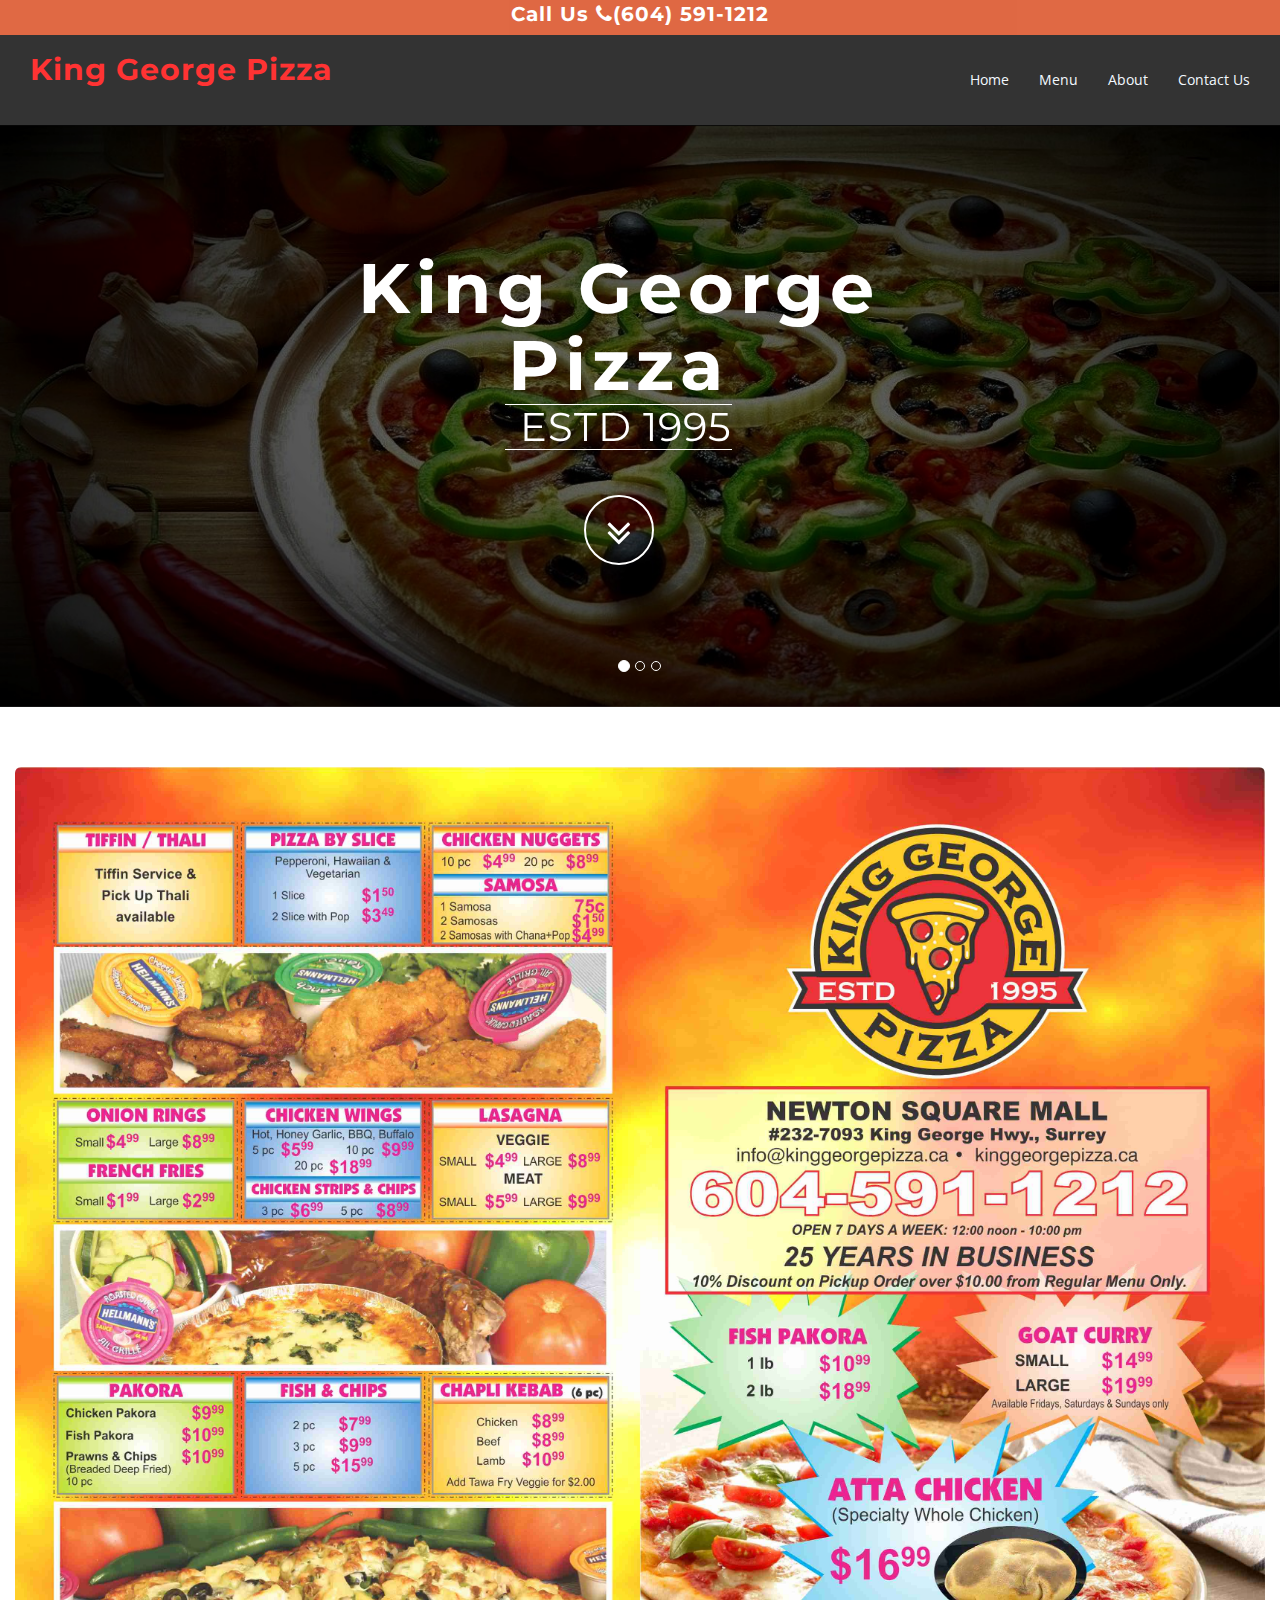
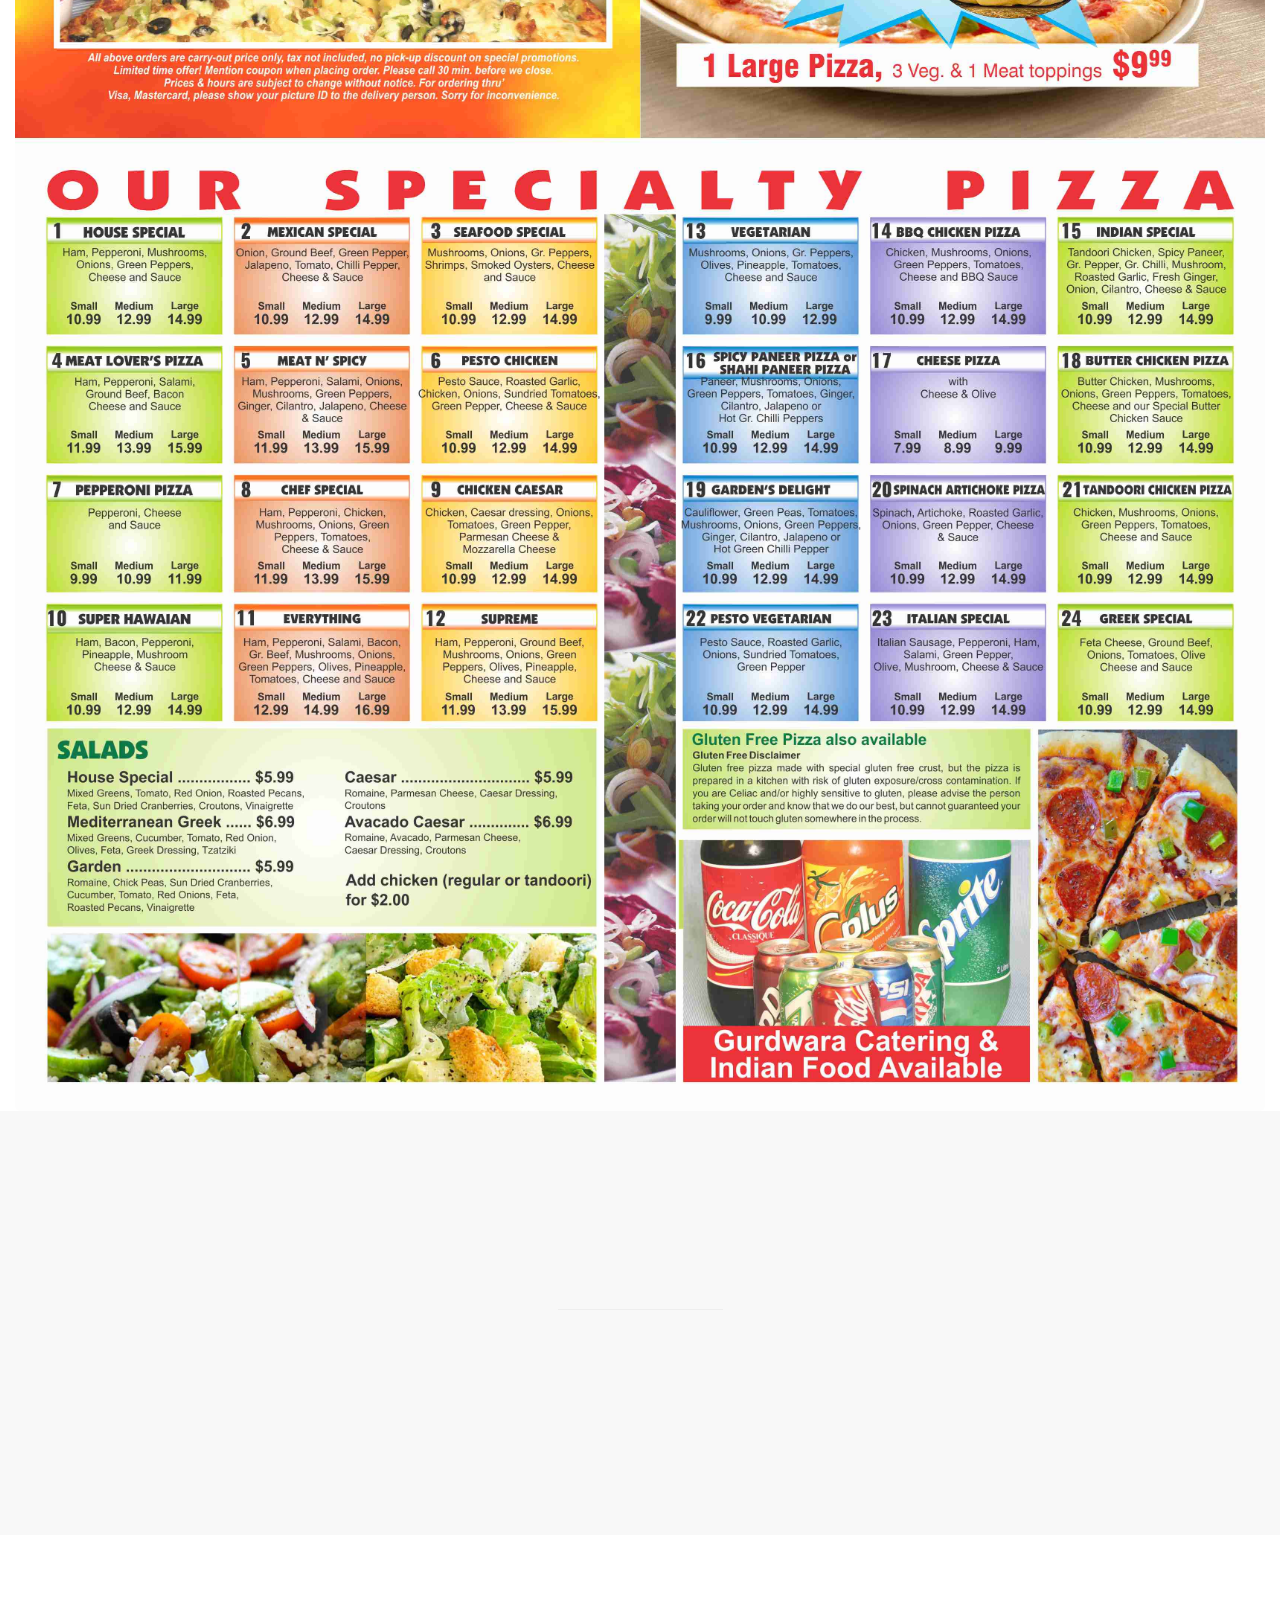
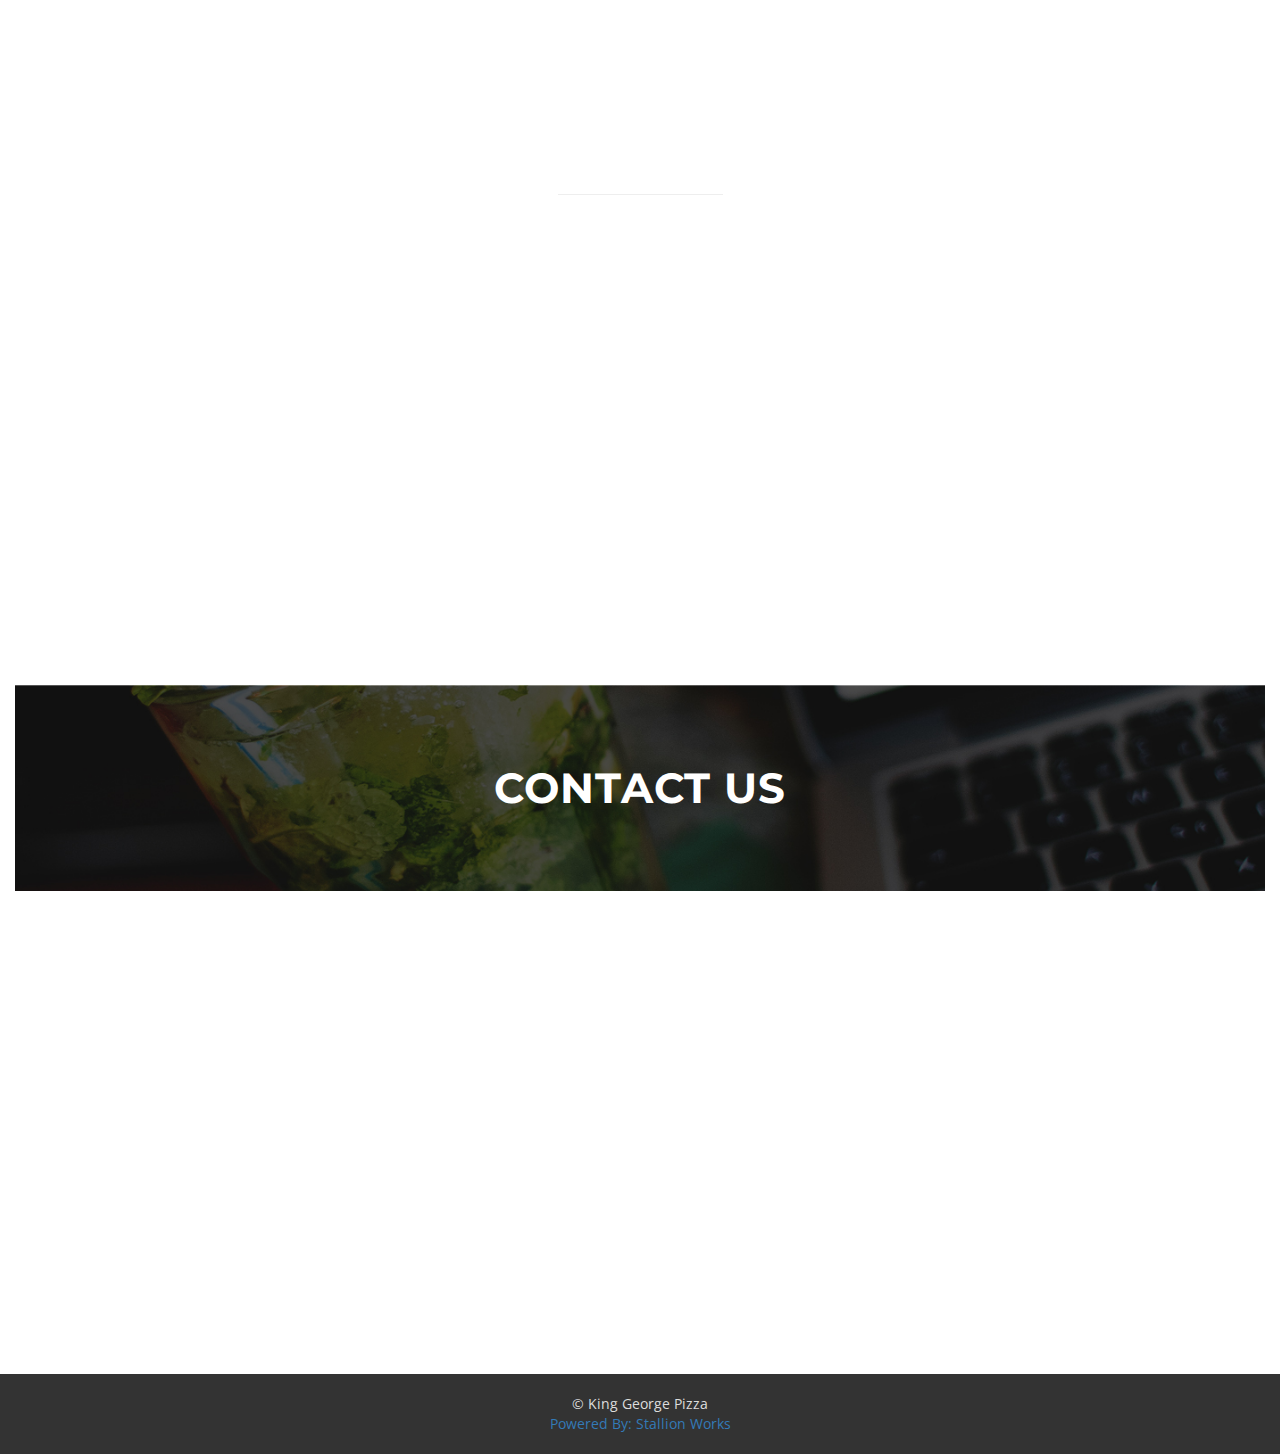
<file: home.html>
﻿<!DOCTYPE html>
<html>
<head>
    <title>King George Pizza</title>
    <meta name="viewport" content="width=device-width, initial-scale=1, maximum-scale=1, user-scalable=no">
    <meta name="description" content="">
    <meta name="keywords" content="">
    <meta name="abstract" content="">
    <link href='https://fonts.googleapis.com/css?family=Montserrat:400,700' rel='stylesheet' type='text/css'>
    <link rel="stylesheet" type="text/css" href="https://fonts.googleapis.com/css?family=Satisfy|Bree+Serif|Candal|PT+Sans">
    <link href="https://fonts.googleapis.com/css?family=Open+Sans" rel="stylesheet">
    <link href="https://fonts.googleapis.com/css?family=Lobster" rel="stylesheet">
    <link href="https://fonts.googleapis.com/css?family=Great+Vibes" rel="stylesheet">
    <link href="Content/font-awesome.min.css" rel="stylesheet" />
    <link href="Content/bootstrap.min.css" rel="stylesheet" />
    <link href="Content/animate.css" rel="stylesheet" />
    <link href="Content/app.css" rel="stylesheet" />
    <link rel="stylesheet" type="text/css" href="Content/style.css">




    <meta charset="utf-8" />
</head>
<body>
    <header>

        <div class="top">
            <div class="">
                <h1>Call Us <span class="fa fa-1x fa-phone"> </span>(604) 591-1212</h1>
            </div>
        </div>


        <!-- Section: Navigation -->
        <nav class="navbar navbar-inverse navbar-fixed-top cbp-af-header " style="margin-top: 20px;">
            <div class="container-fluid">
                <!-- Brand and toggle get grouped for better mobile display -->
                <div class="navbar-header">
                    <button type="button" class="navbar-toggle collapsed" data-toggle="collapse" data-target="#bs-example-navbar-collapse-1" aria-expanded="false">
                        <span class="sr-only">Toggle navigation</span>
                        <span class="icon-bar"></span>
                        <span class="icon-bar"></span>
                        <span class="icon-bar"></span>
                    </button>
                    <a class="navbar-brand text-center" href="index.html">
                        <h1><strong>King George Pizza</strong></h1>
                    </a>
                      <!--<a  href="#home">
                              <img src="images/SWlogo.svg" />
                          </a>-->
                    
                </div>

                <!-- Collect the nav links, forms, and other content for toggling -->
                <div class="collapse navbar-collapse" id="bs-example-navbar-collapse-1">


                    <ul class="nav navbar-nav navbar-right">
                        <li><a href="#">Home</a></li>
                        <li><a href="index.html">Menu</a></li>
                        <!-- <li><a href="catering.html">Catering</a></li> -->
                        <!--<li class="dropdown">
                            <a href="#" class="dropdown-toggle" data-toggle="dropdown" role="button" aria-haspopup="true" aria-expanded="false">Services <span class="caret"></span></a>
                            <ul class="dropdown-menu">
                                <li><a href="SuperVisa.html">SuperVisa/Visitor/Travel</a></li>
                                <li><a href="MortgageInsurance.html">Mortgage Insurance</a></li>
                                <li><a href="NonMedicalInsurance.html">Non Medical Insurance</a></li>
                                <li><a href="Investments.html">Investments</a></li>
                                <li><a href="GroupBenefits.html">Group Benefits</a></li>
                                <li><a href="DisabilityInsurance.html">Disability Insurance</a></li>

                            </ul>
                        </li>
                        -->
                        <li><a href="#about">About</a></li>
                        <li><a href="#contact">Contact Us</a></li>
                        <!-- Hide Testimonoal
                                                <li><a href="testimonials.html">Testimonials</a></li>
                        -->
                    </ul>
                </div><!-- /.navbar-collapse -->
            </div><!-- /.container-fluid -->
        </nav>

        <!-- Section: Navigation ENd -->

    </header>

    <div class="container-fluid">

        

        <!--Carousel Starts-->
        <section id="carouselStart" class="row">
            <div id="carousel" class="carousel slide" data-ride="carousel">
                <!-- Indicators -->
                <ol class="carousel-indicators">
                    <li data-target="#carousel" data-slide-to="0" class="active"></li>
                    <li data-target="#carousel" data-slide-to="1"></li>
                    <li data-target="#carousel" data-slide-to="2"></li>
                </ol>

                <!-- Wrapper for slides -->
                <div class="carousel-inner stellar-bg" data-stellar-background-ratio="0.2" role="listbox">




                    <div class="item active">
                        <img src="images/coursel/PizzaCoursel1.jpg" alt="logos">
                        <!-- <img src="images/coursel/Coursel2.jpg" alt="logos"> -->
                        <div class="carousel-caption">
                            
                            <!-- <h1><strong>Bhav's<br></strong></h1>
                            <h2>Indian Cuisine & Sweets</h2><br>
                            <h3><strong>The Real Indian Flavor...</strong></h3><br> -->
                               
                        </div>
                    </div>

                    <!--<div class="item">
                        <img src="images/coursel/Coursel3.jpg" alt="Pay Per Click">
                        <div class="carousel-caption">
                            
                        </div>
                    </div>-->

                    <div class="item">
                        <a class="" href="#" data-toggle="modal" data-target="#myModal">
                            <img src="images/coursel/Coursel1.jpg" alt="Web Design">
                            <div class="carousel-caption">
                                
                                <!--                               <div class="down-button">
                                                               <p><strong><br></strong></p>
                                                                                              <a class="btn" href="#services" >
                                                                               <i class="fa fa-arrow-circle-down fa-2x" ></i>
                                                                           </a>

                                                           </div>
                            -->
                            </div>
                        </a>
                    </div>

                    <!--
                                    <div class="item fill">
                                        <img  src="images/carousel_bg2.jpg" alt="Serch Engine Optimization">
                                        <div class="carousel-caption">

                                        </div>
                                    </div>
                -->

                </div>

                <!-- Controls -->
                <a class="left carousel-control" href="#carousel" role="button" data-slide="prev">
                   <!-- <span class="glyphicon glyphicon-chevron-left" aria-hidden="true"></span> -->
                    <span class="sr-only">Previous</span>
                </a>
                <a class="right carousel-control" href="#carousel" role="button" data-slide="next">
                    <!--<span class="glyphicon glyphicon-chevron-right" aria-hidden="true"></span> -->
                    <span class="sr-only">Next</span>
                </a>
            </div>

            <div class="company-caption text-center">
                <h1><strong>King George<br> Pizza<br></strong></h1>
                <h2>ESTD 1995</h2><br>
                <!--<h3><strong>The Real Indian Flavor...</strong></h3>-->
                <div class="page-scroll">
                    <a href="#services" class="btn btn-circle">
                        <i class="fa fa-angle-double-down animated"></i>
                    </a>
                </div>
            </div>
        </section>
        <!--Carousel Ends-->

        <!-- <div class="flavour_logo col-sm-12">
            <img src="images/FlavourLogo.jpg" alt="Flavours" class="img-responsive img-rounded" style="margin-top: 50px;" />
        </div> -->

        <div class=col-sm-12">
            <img src="images/HomeScreen.jpg" alt="Flavours" class="img-responsive img-rounded" style="margin-top: 50px;" />
        </div>
        


        <!-- Section: Home 
        <section id="home" class="row">
            <div class="fill-screen stellar-bg" style="background:url(images/indianDelicious_updated.jpg)" data-stellar-background-ratio="0.2">
                <h1><strong>Bhav's<br></strong></h1>
                <h2>Indian Cuisine & Sweets</h2><br>
                <h3><strong>The Real Indian Flavor...</strong></h3><br>
                <div class="page-scroll">
                    
                    <a href="#menu-list" class="btn btn-circle">
                        <i class="fa fa-angle-double-down animated"></i>
                    </a>
                </div>
                

            </div>
        </section
 -->
        <!-- /Section: Home end -->
        <!-- Section: services -->
        <section id="services" class="row content-filler text-center home-section bg-gray">

            <div class="heading-about">
                <div class="container">
                    <div class="row">
                        <div class="col-lg-8 col-lg-offset-2">
                            <div class="wow bounceInDown" data-wow-delay="0.4s">
                                <div class="section-heading">
                                    <h2>Our Services</h2>
                                    <i class="fa fa-2x fa-angle-down"></i>

                                </div>
                            </div>
                        </div>
                    </div>
                </div>
            </div>
            <div class="container">
                <div class="row">
                    <div class="col-lg-2 col-lg-offset-5">
                        <hr class="marginbot-50">
                    </div>
                </div>


                <div class="col-sm-2 col-md-2"></div>

                <!--Service Row 1-->
                <div class="row servicerow">
                    <div class="col-sm-4 col-md-4">
                        <div class="wow fadeInLeft" data-wow-delay="0.2s">
                            <!-- <a class="service-button" href="#" data-toggle="modal" data-target="#myModal"> </a>  -->


                            <div class="service-box">
                                <div class="service-icon fa fa-3x fa-cutlery"></div>


                                <div class="service-desc">

                                    <h5>Take Out </h5>
                                    <p>King George Pizza takes you on a delicious experience with our scrumptious pizza and authentic Indian food.</p>
                                    <!-- <a class="link" href="index.html">See Menu</a> -->

                                </div>
                            </div>

                        </div>
                    </div>

                    <div class="col-sm-4 col-md-4">
                        <div class="wow fadeInUp" data-wow-delay="0.2s">
                            <div class="service-box">
                                <div class="service-icon fa fa-3x fa-truck">

                                </div>
                                <div class="service-desc">
                                    <h5>Catering</h5>
                                    <p>We host catering for a variety of organized events and special parties, holiday parties etc.</p>
                                    <!-- <a href="#" data-toggle="modal" data-target="#myModal2">View More</a> -->
                                    <!-- <a class="link" href="catering.html">View More</a> -->

                                </div>
                            </div>
                        </div>
                    </div>
                </div>

                <div class="col-sm-2 col-md-2"></div>

            </div>


        </section>
        <!-- /Section: services -->





        <!-- Truck Insurance Service

                <div class="row truck text-center">
                    <div class="col-sm-4">
                        <img src="images/Truck.png" alt="Travel Insurance" class="img-responsive img-rounded" style="margin-top: 50px;" />
                    </div>
                    <div class="col-sm-8">
                        <h1>Special Disability Insurance Package for Truckers</h1>
                        <p>A Plan designed with the Trucker in Mind! Accidents and Sicknesses happen every day! What would you do if it happened to you? Roadside is a package of benefits designed to provide you with protection should you become unable to work due to a disability. Benefits, such as Loss of Income, which are paid monthly for the period of time you are disabled up to the maximum amount of time allowed in the policy contract. </p>
                        <a class="link" href="https://www.edgebenefits.com/product-roadside">Learn More</a>
                    </div>
                </div>
        -->
        <!-- SCroll Image

                <section class="row" >
                    <div class="fill-screen fixed-attachment" style="background:url(images/bg1.jpg)">
                    </div>
                </section>

            -->
        <!-- Section: about -->
        <section id="about" class="home-section text-center">
           <div class="heading-about">
                <div class="container">
                    <div class="row">
                        <div class="col-lg-8 col-lg-offset-2">
                            <div class="wow bounceInDown" data-wow-delay="0.4s">
                                <div class="section-heading">
                                    <h2>About us</h2>
                                    <i class="fa fa-2x fa-angle-down"></i>

                                </div>
                            </div>
                        </div>
                    </div>
                </div>
            </div>
 

            <div class="container">

                <div class="row">
                    <div class="col-lg-2 col-lg-offset-5">
                        <hr class="marginbot-50">
                    </div>
                </div>
                <!--<div class="row">
                    <div class="col-sm-2 col-md-2"> </div>
                    <div class="col-xs-12 col-sm-4 col-md-4">
                        <div class="wow bounceInLeft" data-wow-delay="0.8s">
                            <div class="team boxed-grey">
                                <div class="inner">
                                    <h4>Rupinder</h4>
                                    <p class="subtitle">Head Chef</p>
                                    <div class="avatar"><img style="left:0; right:0;" src="images/rupinder.jpg" alt="Rupinder" class="img-responsive img-rounded" /></div>

                                </div>
                            </div>
                        </div>
                        <div> Rupinder Sra is a chef, entrepreneur, and Mechanical engineer. He is a seasoned culinary professional who brings with him a unique blend of creativity, passion for food and exceptional cooking skills. His background as an engineer has helped him grow as a chef as he knows that 'qulaity' is the key. He was born in Punjab and has 19 years of experience as a top chef in his local region. He singlehandedly helped “Flavours peg & glassy bar" bloom as one of the best resturants in Bathinda. Rupinder's tranformational leadership skills is what his team has always loved him for . His focus as a chef is on Indian and Chinese cuisine. His adverturous spirit and his commitment to serve the best 'to the best' brought him to this multicultural land. Rupinder is now here to serve us some of the bsst Indian flavours along with his highly trained and professional team in his own “ Flavours Indian Cuisine” at Abbotsford.</div>
                    </div>
                    <div class="col-xs-12 col-sm-4 col-md-4">
                        <div class="wow bounceInLeft" data-wow-delay="0.8s">
                            <div class="team boxed-grey">
                                <div class="inner">
                                    <h4>Bhav</h4>
                                    <p class="subtitle">Head Chef</p>
                                    <div class="avatar"><img style="left:0; right:0;" src="images/Bhav.jpg" alt="" class="img-responsive img-rounded" /></div>

                                </div>
                            </div>
                        </div>
                        <div> Bhav started his journey as a Chef 18 years ago after he completed his Hotel Management from IIBM (Patna). Before starting his own Restaurant in 2014, Bhav comes with an extensive experience as Commis de Cuisine at ITC Welcomegroup Hotels, Palaces & Resorts Baroda, Gujarat. He has also worked as Former Chef de Partie at The Oberoi Group, Mumbai. Bhav was also a Former Sous Chef at Fortune Hotels, Indore. After moving to Canada, Bhav worked at Punjab Banquet Hall, Surrey.
                    Bhav's pride is an exquisite range of dishes created with the expertise of the ages that touch the pinnacle of culinary excellence. It's not just the flavors that rule, intense focus is laid on the quality of ingredients and textures too that ultimately lead to pleasing the palate.</div>
                    </div>
                    
                    <div class="col-sm-2 col-md-2"> </div>

                </div>-->

                <!-- Duplicate -->

                <div class="row">
                    <!--<div class="col-sm-2 col-md-2"> </div>-->
                    <div class="col-xs-12 col-sm-12 col-md-12">
                        <div class="wow bounceInLeft" data-wow-delay="0.8s">
                            <div class="team boxed-grey">
                                <div class="inner">
                                    
                                    <div class="avatar"><img style="left:0; right:0; max-width: 300px;" src="images/King George Pizza logo.jpg" alt="Rupinder" class="img-rounded mx-auto d-block" /></div>
                                    <!-- <h4>Rupinder</h4>
                                    <p class="subtitle"><u>Manager & Chef</u></p> -->
                                </div>
                            </div>
                        </div>
                        <div class="wow bounceInLeft journey" data-wow-delay="0.8s"> Lorem ipsum, or lipsum as it is sometimes known, is dummy text used in laying out print, graphic or web designs. The passage is attributed to an unknown typesetter in the 15th century who is thought to have scrambled parts of Cicero's De Finibus Bonorum et Malorum for use in a type specimen book. Lorem ipsum, or lipsum as it is sometimes known, is dummy text used in laying out print, graphic or web designs. The passage is attributed to an unknown typesetter in the 15th century who is thought to have scrambled parts of Cicero's De Finibus Bonorum et Malorum for use in a type specimen book.</div>
                    </div>
                    <!-- <div class="col-xs-12 col-sm-6 col-md-6">
                        <div class="wow bounceInLeft" data-wow-delay="0.8s">
                            <div class="team boxed-grey">
                                <div class="inner">
                                    
                                    <div class="avatar"><img style="left:0; right:0;" src="images/Bhav.jpg" alt="" class=" img-rounded mx-auto d-block" /></div>
                                    <h4>Bhav</h4>
                                    <p class="subtitle"><u>Head Chef</u></p>
                                </div>
                            </div>
                        </div>
                        <div class="wow bounceInLeft journey" data-wow-delay="0.8s">
                            Bhav started his journey as a Chef 18 years ago after he completed his Hotel Management from IIBM (Patna). Before starting his own Restaurant in 2014, Bhav comes with an extensive experience as Commis de Cuisine at ITC Welcomegroup Hotels, Palaces & Resorts Baroda, Gujarat. He has also worked as Former Chef de Partie at The Oberoi Group, Mumbai. Bhav was also a Former Sous Chef at Fortune Hotels, Indore. After moving to Canada, Bhav worked at Punjab Banquet Hall, Surrey.
                            Bhav's pride is an exquisite range of dishes created with the expertise of the ages that touch the pinnacle of culinary excellence. It's not just the flavors that rule, intense focus is laid on the quality of ingredients and textures too that ultimately lead to pleasing the palate.
                        </div>
                    </div> -->

                    <!--<div class="col-sm-2 col-md-2"> </div>-->

                </div>

                <!--<div class="heading-about">
                    <div class="container">
                        <div class="row">
                            <div class="col-lg-8 col-lg-offset-2">
                                <div class="wow bounceInDown" data-wow-delay="0.4s">
                                    <div class="section-heading">
                                        <h2>Our Journey</h2>


                                    </div>
                                </div>
                            </div>
                        </div>
                    </div>
                </div>
                <p>
                    
                    Bhav started his journey as a Chef 18 years ago after he completed his Hotel Management from IIBM (Patna). Before starting his own Restaurant in 2014, Bhav comes with an extensive experience as Commis de Cuisine at ITC Welcomegroup Hotels, Palaces & Resorts Baroda, Gujarat. He has also worked as Former Chef de Partie at The Oberoi Group, Mumbai. Bhav was also a Former Sous Chef at Fortune Hotels, Indore. After moving to Canada, Bhav worked at Punjab Banquet Hall, Surrey.
                    Bhav's pride is an exquisite range of dishes created with the expertise of the ages that touch the pinnacle of culinary excellence. It's not just the flavors that rule, intense focus is laid on the quality of ingredients and textures too that ultimately lead to pleasing the palate.
                    <br>
                    <br>
                    Rupinder Sra is a chef, entrepreneur, and Mechanical engineer. He is a seasoned culinary professional who brings with him a unique blend of creativity, passion for food and exceptional cooking skills. His background as an engineer has helped him grow as a chef as he knows that 'qulaity' is the key. He was born in Punjab and has 19 years of experience as a top chef in his local region. He singlehandedly helped “Flavours peg & glassy bar" bloom as one of the best resturants in Bathinda. Rupinder's tranformational leadership skills is what his team has always loved him for . His focus as a chef is on Indian and Chinese cuisine. His adverturous spirit and his commitment to serve the best 'to the best' brought him to this multicultural land. Rupinder is now here to serve us some of the bsst Indian flavours along with his highly trained and professional team in his own “ Flavours Indian Cuisine” at Abbotsford.
                    <br>
                    <br>
                </p>-->
         
            </div>
        </section>
       
        <section id="contact" class="business-talking">
            <div class="container">
                <h2>Contact Us</h2>
            </div>
        </section>
        <!--business-talking-end-->
        <div class="">
            <section class="main-section contact" id="contact">

                <div class="row ">
                    <div class="col-lg-12 col-sm-12 wow fadeInLeft">


                        <div class="contact-info-box phone clearfix">
                            <h3><i class="fa-phone"></i>Phone:</h3>
                            <span>1-604-591-1212</span><br>

                        </div>
                        <div class="contact-info-box email clearfix">
                            <h3><i class="fa-pencil"></i>email:</h3>
                            <span class="emaill">info@kinggeorgepizza.ca</span>
                        </div>

                        <!--Timmings-->
                        <div class="contact-info-box hours clearfix">
                            <h3><i class="fa-clock-o"></i>Hours:</h3>
                            <span>Monday 2PM – 12 AM<br />Tuesday - Sunday: 1PM – 12 AM</span>
                            <!--<span><strong>Sunday - Thursday:</strong> 10:30am - 9pm<br><strong>Friday & Saturday:</strong> 10:30am - 10pm</span>-->
                        </div>

                        <!--address-->
                        <div class="contact-info-box clearfix">
                            <h3><i class=" fa-map-marker"></i>Address:</h3>
                            <span>7093 King George Blvd Unit # 232<br>Surrey, BC V3W 5A2</span>
                        </div>
                        <div class="address">
                            <div class="col-sm-12 col-md-12">



                                <!-- Google Map -->

                                <!--<iframe id="map" width="600" height="450" frameborder="0" style="border:0" src="https://www.google.com/maps/embed/v1/place?q=place_id:ChIJWSJumU41hFQRrevNUpk9qLw&key=AIzaSyAu8CFA72SZ6RHB8oWqLytETiF99WB1hlo" allowfullscreen></iframe>-->

                            </div>


                            <!-- <script>
                                var uluru = { lat: 49.049163, lng: -122.335137 };
                                function initMap() {

                                    var uluru = { lat: 49.054060, lng: -122.336279 };
                                    var map = new google.maps.Map(document.getElementById('map'), {
                                        zoom: 17,
                                        center: uluru
                                    });
                                    var marker = new google.maps.Marker({
                                        position: uluru,
                                        map: map
                                    });


                                }


                            </script> -->

                            <!-- Replace the value of the key parameter with your own API key. -->
                            <!-- <script async defer
                                    src="https://maps.googleapis.com/maps/api/js?key=AIzaSyBmALoacasDAIZ7WYg2Cw0tP_0PBVZHbBI&callback=initMap">
                            </script> -->
                        </div>

                    </div>

                    <!--
                    <ul class="social-link">
                        <li class="twitter"><a href="#"><i class="fa fa-twitter"></i></a></li>
                        <li class="facebook"><a href="#"><i class="fa fa-facebook"></i></a></li>
                        <li class="gplus"><a href="#"><i class="fa fa-google-plus"></i></a></li>

                    </ul>
                    -->
               

                <!--                        -------------------Send Message Box------------------- -->
                                <!-- <div class="col-lg-6 col-sm-5 wow fadeInUp delay-05s">
                                    <h2>For Inquiries</h2>
                                    <div class="form">

                                        <div id="sendmessage">Your message has been sent. Thank you!</div>
                                        <div id="errormessage"></div>
                                        <form action="http://formspree.io/flavoursbti@yahoo.com" method="post" role="form" class="contactForm">
                                            <div class="form-group">
                                                <input type="text" name="name" class="form-control input-text" id="name" placeholder="Your Name" required="required"  data-rule="minlen:4" data-msg="Please enter at least 4 chars" />
                                                <div class="validation"></div>
                                            </div>
                                            <div class="form-group">
                                                <input type="email" class="form-control input-text" name="email" id="email" placeholder="Your Email" required="required" data-rule="email" data-msg="Please enter a valid email" />
                                                <div class="validation"></div>
                                            </div>
                                            <div class="form-group">
                                                <input type="text" class="form-control input-text" name="subject" id="subject" placeholder="Subject" data-rule="minlen:4" data-msg="Please enter at least 8 chars of subject" />
                                                <div class="validation"></div>
                                            </div>
                                            <div class="form-group">
                                                <textarea class="form-control input-text text-area" name="message" required="required" rows="5" data-rule="required" data-msg="Please write something for us" placeholder="Message"></textarea>
                                                <div class="validation"></div>
                                            </div>

                                            <div class="text-center"><button type="submit" class="input-btn">Send Message</button></div>
                                        </form>
                                    </div>
                                </div> -->

                             </div>
                               

            </section>
        </div>

    </div>

    <footer>
        <div id="google_translate_element"></div>
        &copy; King George Pizza
        <div class="content">
            <a title="Privacy Policy" href="http://stallionworks.ca/">Powered By:</a>
            <a class="StallionWorks" title="Terms of Services" href="http://stallionworks.ca/">Stallion Works</a>
        </div>
    </footer>


    <script src="Scripts/jquery-1.9.1.min.js"></script>
    <script src="Scripts/bootstrap.min.js"></script>
    <script src="Scripts/classie.js"></script>
    <script src="Scripts/cbpAnimatedHeader.js"></script>
    <script src="Scripts/jquery.stellar.js"></script>
    <script src="Scripts/jquery.easing.1.3.js"></script>
    <script src="Scripts/wow.min.js"></script>
    <script src="Scripts/jquery.mixitup.min.js"></script>
    <script src="Scripts/custom.js"></script>
    
   


    <script>
        $(function () {
            $(window).on("load resize", function () {
                $(".fill-screen").css("height", window.innerHeight);
                $(".fill-screen-repeat").css("height", window.innerHeight);
                
            });

            // add Bootstrap's scrollspy
            $('body').scrollspy({
                target: '.navbar',
                offset: 100
            });

            // smooth scrolling Jquesry Easing GSGD
            $('nav a, #home a, .page-scroll a').bind('click', function () {
                $('html, body').stop().animate({
                    scrollTop: $($(this).attr('href')).offset().top - 50
                }, 1500, 'easeInOutExpo');
                event.preventDefault();
            });

            // parallax scrolling with stellar.js
            $(window).stellar();


            // initialize WOW for element animation 
            new WOW().init();


            //move modal out from parent container before displaying it
            $('#myModal').appendTo("body");
            $('#myModal1').appendTo("body");
            $('#myModal2').appendTo("body");
            $('#myModal3').appendTo("body");


        });
    </script>

</body>
</html>
</file>
<file: Content/app.css>
﻿body {
    font-family: 'Open Sans', sans-serif;
}

a[href^="tel"] {
    color: inherit;
    text-decoration: none;
}


.top {
    background-color: #D84315;
    min-height: 35px !important;
    margin: 0;
    opacity: .8;
}

    .top h1 {
        font-size: 20px;
        text-align: center;
        color: White;
        margin: 0;
        padding-top: 3px;
        margin-bottom: 0px;
    }

.btn-circle {
    width: 70px;
    height: 70px;
    margin-top: 15px;
    padding: 7px 16px;
    border: 2px solid #fff;
    border-radius: 50%;
    font-size: 40px;
    color: #fff;
    background: 0 0;
    text-decoration: none;
    -webkit-transition: background .3s ease-in-out;
    -moz-transition: background .3s ease-in-out;
    transition: background .3s ease-in-out;
}



    .btn-circle i:hover {
        color: #fff;
        text-decoration: none;
    }

    .btn-circle i {
        text-decoration: none;
    }


h1, h2, h3, h4, h5, h6 {
    margin: 0 0 30px;
    /*text-transform: uppercase; */
    font-family: Montserrat,sans-serif;
    font-weight: 700;
    letter-spacing: 1px;
}

p {
    /*margin: 0 0 20px; */
    font-size: 16px;
    line-height: 1.6em;
}
header {
   /* background:url(../images/pw_maze_black_2X.png) left top repeat;
   padding:280px 0;*/ 
    /*background-color: #333;
    color: #ddd;
    padding: 20px;
    text-align: center;*/
}

.navbar {
    margin-top: 35px !important;
    margin-bottom: 0px;
    padding: 20px 15px;
    -webkit-transition: all 0.5s;
    transition: all 0.5s;
    background-color: black;
    opacity: .8;
}

.navbar-brand h1 {
    color: red;
    font-size: 30px;
    line-height: 0px;
    /* font-family: 'Lobster', cursive; */
    /* font-family: 'Great Vibes', cursive; */
    opacity: 10;
    margin-bottom: 0;
}




.cbp-af-header-shrink {
    margin-top: 0 !important;
    padding-top: 5px;
    padding-bottom:5px;
    opacity: 0.9;
}

.navbar-inverse .navbar-nav>li>a {
    color: aliceblue;
}


.fill-screen {
    background-size: cover !important;
    background-position: center !important;
    text-align: center;
    padding: 280px 0;
}

    .fill-screen h1 {
        
        font-family: 'Lobster', cursive;
        font-size: 60px;
        font-weight: 400;
        letter-spacing: -1px;
        margin: 0 0 0 0;
        color: #fff
    }

    .fill-screen h2 {
        display: inline-block;
        font-family: 'Montserrat',sans-serif;
        font-size: 50px;
        font-weight: 400;
        color: aliceblue;
        font-weight: 400;
        letter-spacing: -1px;
        margin: 0 5px 10px 0;
        padding: 0 0 0 15px;
        border-top: 1px solid #fff;
        border-bottom: 1px solid #fff;
    }

    .fill-screen h3 {
        display: inline-block;
        font-family: 'Lobster', cursive;
        font-size: 30px;
        color: white;
        text-transform: none;
        font-weight: 400;
        margin: 0 5px 0 0;
        padding: 0 0 0 15px;
    }



.fill-screen-repeat {
    
    background-repeat: repeat !important;
    text-align:center;
    padding:280px 0;
   
}



.fill-screen-repeat h1 {
    font-family: 'Montserrat',sans-serif;
    font-size: 50px;
    font-weight: 400;
    letter-spacing: -1px;
    margin: 0 0 22px 0;
    color: #fff;
}

    .fill-screen-repeat h2 {
        display: inline-block;
        font-family: 'Montserrat',sans-serif;
        font-size: 50px;
        color: #bcbcbc;
        text-transform: uppercase;
        font-weight: 400;
        margin: 0 5px 0 0;
        padding: 0 0 0 15px;
    }

.link  {
    padding: 6px 10px;
    margin: 5px 0 0 0;
    background: #D84315;
    color: #fff !important;
    font-size: 12px;
    font-weight: 200;
    font-family: 'Montserrat', sans-serif;
    display: inline-block;
    border-radius: 3px;
    text-transform: uppercase;
    line-height: 25px;
    text-decoration: none;
}

    .link:hover {
        text-decoration: none;
        color: #D84315 !important;
        background: #fff;
    }

    .link:visited {
        background: #D84315;
        color: #fff !important;
    }

    .link:active, .link:focus {
        background: #D84315;
        text-decoration: none;
        color: #fff !important;
    }




.content-filler {
    min-height: 350px; 
}



/* ===========================
--- Carousel
============================ */
#carousel {
    margin: 90px 0 10px 0;
    
}

    #carousel img {
        min-height: 150px;
         height: auto;
         width: 100%;
        z-index: -1;
    }

.carousel-inner .item p {
    display: none;
}

.carousel-caption {
    z-index: 1;
}

.carousel-caption h1 {
    font-family: 'Lobster', cursive;
    font-size: 50px;
    font-weight: 400;
    letter-spacing: -1px;
    margin: 0 0 0 0;
    color: #fff;
}
.carousel-caption h2 {
    display: inline-block;
    font-family: 'Montserrat',sans-serif;
    font-size: 30px;
    color: #fff;
    font-weight: 400;
    margin: 0 0px 30px 0;
    padding: 0 0 0 15px;
    border-top: 1px solid #fff;
    border-bottom: 1px solid #fff;
}

.carousel-caption h3 {
    color: #fff;
    margin: 0 0 0 0;
    font-size: 20px;
}

.carousel-inner .item p {
    display: none;
}


#home img {
    width:100%;
    max-height: 400px;
   
}

.menuPage-caption {
    position: absolute;
    z-index: 1000;
    top: 150px;
    width: 96.66666666666666%;
}

    .menuPage-caption h1 {
         /* font-family: 'Lobster', cursive; */
        /* font-family: 'Great Vibes', cursive; */
        font-size: 70px;
        font-weight: 400;
        letter-spacing: 6px;
        margin: 0 0 0 0;
        color: #fff;
        z-index: 1000;
    }

    .menuPage-caption h2 {
        display: inline-block;
        font-family: 'Montserrat',sans-serif;
        font-size: 40px;
        color: #fff;
        font-weight: 400;
        margin: 0 0px 30px 0;
        padding: 0 0 0 15px;
        border-top: 1px solid #fff;
        border-bottom: 1px solid #fff;
    }

    .menuPage-caption h3 {
        color: #fff;
        margin: 0 0 0 0;
        font-size: 25px;
    }


.company-caption {
    position: absolute;
    z-index: 1000;   
    top: 250px;
    width: 96.66666666666666%;
}

    .company-caption h1 {
        /* font-family: 'Great Vibes', cursive; */
        font-size: 70px;
        font-weight: 400;
        letter-spacing: 6px;
        margin: 0 0 0 0;
        color: #fff;
        z-index: 1000;
    }

    .company-caption h2 {
        display: inline-block;
        font-family: 'Montserrat',sans-serif;
        font-size: 40px;
        color: #fff;
        font-weight: 400;
        margin: 0 0px 30px 0;
        padding: 0 0 0 15px;
        border-top: 1px solid #fff;
        border-bottom: 1px solid #fff;
    }

    .company-caption h3 {
        color: #fff;
        margin: 0 0 0 0;
        font-size: 25px;
    }


/* ===========================
--- General sections
============================ */
.home-section {
    padding-top: 110px;
    padding-bottom: 0;
    display: block;
    position: relative;
    z-index: 120;
}


.section-heading h2 {
    font-family: 'Satisfy', sans-serif;
    color: #D84315;
    font-size: 46px;
}
.section-heading i {
	margin-bottom: 20px;
}

.fixed-attachment {
    background-attachment: fixed !important ;
}







/* ===========================
--- Services
============================ */

#services {
    padding-top: 50px;
}

.service-icon {
	margin-bottom: 20px;
}

.bg-gray {
    background: #f8f8f8;
}

a.service-button {
    color: #333;
    text-decoration: none;
}

a.service-button:hover {
    text-decoration: none; 
}

.service-box {
    margin-bottom: 20px;
    /* border: 1px solid black; */
}




/* Truck */

.truck div img{
    margin-top: 0px !important;
}


/* ===========================
--- About
============================ */
        .boxed-grey {
	background: #f9f9f9;
	padding: 20px;
}

.team h4 {
	margin-bottom: 10px;
}

.team p.subtitle {
	margin-bottom: 10px;
}

.avatar {
	margin-bottom: 20px;

}

.awards {
    text-align: left;
    text-decoration: solid;
}

.journey {
    font-size: 16px;
    line-height: 1.6em;
    margin-bottom: 30px;
}

/* Talk Business
---------------------------------*/
.business-talking{
	background:url(../images/section-bg2.jpg) top center no-repeat;
	background-size:cover;
	padding:60px 0 10px;
	text-align:center;
}
.business-talking h2{
	font-family: 'Montserrat', sans-serif;
	font-weight:700;
	padding:0;
	margin:20px 0 70px;
	text-transform:uppercase;
	font-size:42px;
	color:#fff;
}


/* Contact
---------------------------------*/
.main-section.contact{
	padding:90px 0 100px;
}

.main-section.contact {
    /*	background:url(img/bg-map.png) left 190px no-repeat; */
}
.contact-info-box{
	font-size:15px;
	margin:0 0 14px 0px;
	padding-left:0;
}
.contact-info-box h3{
	font-size: 15px;
	font-weight:400;
	float:left;
	width:102px;
	margin-right:12px;
	line-height:28px;
}
.contact-info-box h3 i{
	font-style:normal;
	font-size:18px;
	color:#222222;
	font-family: 'FontAwesome';
	font-weight:normal;
	margin-right:7px;
}
.contact-info-box span{
	line-height:28px;
	display:block;
	overflow:hidden;
}
.social-link{
	padding:35px 0;
	margin:0 0 0 0;
	display:block;
	overflow:hidden;
	list-style:none;
}
.social-link li{
	float:left;
	margin-right:8px;
}
.social-link li a{
	display:block;
	width:50px;
	height:50px;
	text-align:center;
	line-height:50px;
	font-size:25px;
	color:#fff;
	background:#222222;
	border-radius:50%;
	transition:all 0.3s ease-in-out;
}
.social-link li a:hover, .social-link li a:focus{
	text-decoration:none;
}
.twitter a:hover {
	background: #55acee;
}
.facebook a:hover {
	background: #3b5998;
}
.pinterest a:hover {
	background: #cb2026;
}
.gplus a:hover {
	background: #dd4b39;
}
.dribbble a:hover {
	background: #ea4c89;
}

.form{
	margin:0 66px 0 30px;
}
.input-text {
    padding: 15px 16px;
    border: 1px solid #7a7a7a;
    width: 100%;
    height: 50px;
    display: block;
    border-radius: 4px;
    font-size: 15px;
    color: #333333;
    font-family: 'Open Sans', sans-serif;
    margin: 0 0 15px 0;
    transition: all 0.3s ease-in-out;
    -moz-transition: all 0.3s ease-in-out;
    -webkit-transition: all 0.3s ease-in-out;
}
.input-text:focus {
	border: 1px solid #7cc576;
	outline:0;
	-webkit-box-shadow: inset 0 1px 1px rgba(0, 0, 0, 0.075), 0 0 8px rgba(124, 197, 118, 0.3);
	-moz-box-shadow: inset 0 1px 1px rgba(0, 0, 0, 0.075), 0 0 8px rgba(124, 197, 118, 0.3);	
	box-shadow: inset 0 1px 1px rgba(0, 0, 0, 0.075), 0 0 8px rgba(124, 197, 118, 0.3);
}

.input-text.text-area{
	height:165px;
	resize:none;
	overflow:auto;
}
.input-btn{
	width:175px;
	height:50px;
	/*background:#7cc576;*/
	background:#701919;
	border-radius:4px;
	color:#ffffff;
	font-size:14px;
	text-transform:uppercase;
	font-family: 'Montserrat', sans-serif;
	font-weight:400;
	border:0px;
	transition:all 0.3s ease-in-out;
	-moz-transition:all 0.3s ease-in-out;
	-webkit-transition:all 0.3s ease-in-out;
}

.input-btn:hover{
	background: #111;
	color: #fff;
}

.validation {
    color: red;
    display:none;
    margin: 0 0 20px;
    font-weight:400;
    font-size:13px;
}

#sendmessage {
    color: #7cc576;
    border:1px solid #7cc576;
    display:none;
    text-align:center;
    padding:15px;
    font-weight:600;
    margin-bottom:15px;
}

#errormessage {
    color: red;
    display:none;
    border:1px solid red;
    text-align:center;
    padding:15px;
    font-weight:600;
    margin-bottom:15px;
}

 #sendmessage.show, #errormessage.show, .show {
        display: block;
    }

/* Address */

.address h7 {
	text-align: center;
	font-size: 18px;
}
	
	
	/* Section Google Map */
#map {
    height: 200px;
    width: 100%;
	margin: 10px 0;
}

 #map2 {
  height: 200px;
  width: 100%;
  margin: 15px 0;
 }



footer {
    background-color: #333;
    color: #ddd;
    padding: 20px;
    text-align: center;
}



@media (max-width: 1024px) {
    .fixed-attachment {
        /* background-attachment: scroll !important; */
        display: none;
    }

    .company-caption {
        
        top: 150px;
        width: 96.66666666666666%;
    }

    .menuPage-caption {
        top: 150px;
    } 
    
    .btn-circle {
        margin-top: 8px;
    }

}

@media (max-width: 800px) {
    .navbar {
        padding-top: 5px;
        padding-bottom: 5px;
    }

    .navbar-brand h1 {
        font-size: 22px;
    }

    #carousel {
        margin-top: 60px;
    }

    .menuPage-caption h1 {
        font-size: 50px;
    }

    .menuPage-caption h2 {
        font-size: 30px;
        margin-bottom: 10px;
    }

    .menuPage-caption h3 {
        font-size: 20px;
    }
    .btn-circle {
        display: none;
        
    }

    
}

    @media (max-width: 700px) {
        .fill-screen h1 {
            font-size: 40px;
        }

        .fill-screen h2 {
            font-size: 35px;
        }

        .fill-screen h3 {
            font-size: 25px;
        }

        .company-caption {
            top: 120px;
        }

        .menuPage-caption {
            top: 120px;
        } 
    

            .company-caption h1 {
                font-size: 50px;
            }

        .menuPage-caption h1 {
            font-size: 50px;
        } 
    

            .company-caption h2 {
                font-size: 30px;
                margin-bottom: 10px;
            }

        .menuPage-caption h2 {
            font-size: 30px;
            margin-bottom: 10px;
        }

            .company-caption h3 {
                font-size: 20px;
            }

        .menuPage-caption h3 {
            font-size: 20px;
        }

        .btn-circle {
            display: none;
            /* width: 40px;
            height: 40px;
            margin-top: 10px;
            padding: 7px 10px;
            font-size: 20px;
               */
        }




    }

    @media (max-width: 500px) {

        .top h1 {
            font-size: 14px;
        }

        .navbar-brand h1 {
            font-size: 18px;
            line-height: 0px;
        }

        .fill-screen h1 {
            font-size: 30px;
        }

        .fill-screen h2 {
            font-size: 30px;
        }

        .fill-screen h3 {
            font-size: 20px;
        }

        .contact-info-box {
            font-size: 15px !important;
            margin: 0 0 14px 0 !important;
        }

            .contact-info-box h3 {
                font-size: 15px !important;
                width: 80px !important;
                margin-right: 8px !important;
            }

        #carousel {
             margin-top: 50px !important; 
        }

        .carousel-caption h3 {
            font-size: 13px;
        }

        .company-caption h1 {
            font-size: 40px;
        }
        .menuPage-caption h1 {
            font-size: 40px;
        }

        .company-caption h2 {
            font-size: 20px;
            margin-bottom: 8px;
        }

        .menuPage-caption h2 {
            font-size: 20px;
            margin-bottom: 8px;
        }

        .company-caption h3 {
            font-size: 15px;
        }

        .menuPage-caption h3 {
            font-size: 15px;
        }

        .btn-circle {
            width: 40px;
            height: 40px;
            margin-top: 5px;
            padding: 7px 10px;
            font-size: 20px;
        }

        .emaill {
            font-size: 15px !important;
        }

        /*#carouselStart {
            display: none;
        }*/

        /* .company-caption {
            display: none;
        } */
    }


    @media (max-width: 400px) {

        .top h1 {
            font-size: 13px;
        }





        .navbar-header {
            position: relative
        }

        .navbar img {
            position: absolute;
            top: 0;
            bottom: 0;
            margin: auto;
            width: 50%;
        }

        .navbar-brand {
            
            padding: 10px 15px;
            
        }

        .navbar-brand h1 {
            font-size: 15px;
            line-height: 0px;
        }

        .carousel-caption h3 {
            font-size: 13px;
        }

        .carousel-caption h3 {
            font-size: 13px;
        }

        .company-caption h1 {
            font-size: 30px;
        }

        .menuPage-caption h1 {
            font-size: 30px;
        }

        .company-caption h2 {
            font-size: 15px;
            margin-bottom: 5px;
        }

        .menuPage-caption h2 {
            font-size: 15px;
            margin-bottom: 5px;
        }

        .company-caption h3 {
            font-size: 10px;
        }

        .menuPage-caption h3 {
            font-size: 10px;
        }
    }

@media (min-width: 500px) {
    .flavour_logo {
        display: none;
    }
}
</file>
<file: Content/style.css>
#main {
    transition: margin-left .5s;
    padding: 20px;
}

#menu-list {
margin: 30px 0 30px 0;

}

.menu-icon {
    color: #fff;
    font-size: 30px;
    margin-top: 30px;
    cursor: pointer;
}

.header-h {
    color: #D84315;
    font-size: 46px;
    font-family: 'Satisfy', sans-serif;
    font-weight: 300;
}
.header-p {
    color: #8188a5;
    font-size: 16px;
}
.msg-row {
    margin-top: 56px;
}
.media-body, .media-left, .media-right {
    display: table-cell;
    vertical-align: top;
}
.bg-13 {background-color: #f04e4e;
    width: 70px;
    height: 70px;
    border-radius: 50%;
}
.contact-icon {
    color: #fff;
    position: absolute;
    left: 34px;
    font-size: 32px;
    margin-top: 18px;
}
.bg-1 {
    background-color: #fecc17;
    width: 70px;
    height: 70px;
    border-radius: 50%;
}
.bg-14 {
    background-color: #ccdb38;
    width: 70px;
    height: 70px;
    border-radius: 50%;
}
.dark-blue {
    color: #31364c;
    font-size: 24px;
    margin-top: 0;
}
.light-blue {
    color: #9699a6;
    font-size: 16px;
    margin-bottom: 1px;
}
.media-body {
    margin-left: 10px;
    padding-left: 13px;
}
.media-2 {
    margin-top: 30px;
}
.newinput .form-group {
    margin: 8px 0 9px !important;
    padding-bottom: 10px;
}

.validation {
    color: red;
    display:none;
    margin: 0 0 20px;
    font-weight:400;
    font-size:13px;
}

#sendmessage {
    color: green;
    border:1px solid green;
    display:none;
    text-align:center;
    padding:15px;
    font-weight:600;
    margin-bottom:15px;
}

#errormessage {
    color: red;
    display:none;
    border:1px solid red;
    text-align:center;
    padding:15px;
    font-weight:600;
    margin-bottom:15px;
}

#sendmessage.show, #errormessage.show, .show {
    display:block;
}

.phone-in-talk, .hour-icon
{
    font-size: 35px;
    line-height: 70px;
    color: rgb(255, 255, 255);
}


.heading{
    font-family: 'Satisfy', sans-serif;
    color: #FFB03B;
    font-size: 24px;
}
.marb-35{
    margin-bottom: 35px;
}
.details-list{
    margin-top: 20px;
}
.details-list ul li i {
    margin-right: 10px;
    color: #ffb03b;
}
#about img {
    /*border: 5px solid rgb(255, 176, 59);*/
    border-radius: 2px;
}
#event{
    background: url('../img/res02.jpg') no-repeat;
    background-size: cover;
}
.left-images img {
    height: 308px;
    width: 100%;
}
.left-images{
    padding: 0px;
}
.details-text {
    border-right: 2px solid #841b2d;
}
.details-text {
    background-color: rgba(14, 4, 4, 0.70);
    border-right: 2px solid #A87F41;
    padding: 20px 20px 30px 30px;
    overflow: auto;
}
.content-holder h2 {
    color: #FFB03B;
    font-size: 32px;
    padding-bottom: 15px;
    font-family: 'Satisfy', sans-serif;
}
.content-holder address strong {
    color: #FFB03B;
    padding: 10px 0px;
}
.details-text p {
    color: #E8E8E8;
    line-height: 26px;
    letter-spacing: 1px;
    font-weight: 300;
}
.btn-read-more {
    background: #FFB03B;
    padding: 7px 19px;
    font-family: 'Roboto', sans-serif;
    font-size: 12px;
    line-height: 17px;
    font-weight: 400;
    letter-spacing: 1px;
    border-radius: 3px;
    color: #000;
    text-transform: uppercase;
    margin-top: 10px;
}
.btn-read-more:hover
{
    color: #000;
}
#Container .mix{
    display: none;
}

.center {
    
        display: block;
        margin-left: auto;
        margin-right: auto;
        width: 50%;
      
}
.menu-restaurant{
    width: 50%;
    float: left;
    padding: 15px;
    position: relative;
}
    .menu-restaurant .menu-title {
        float: left;
        font-family: Montserrat,arial;
        text-transform: uppercase;
        letter-spacing: 1px;
        color: #D84315;
        pointer-events: none;
        cursor: default;
    }

    .menu-restaurant .menu-title:hover {
        color: #D84315;
        text-decoration: none;
    }
        .menu-restaurant .menu-title:visited {
            color: #D84315;
            text-decoration: none;
        }

        .menu-restaurant .menu-title:active {
            color: #D84315;
            text-decoration: none;
        }

    .menu-restaurant .menu-line {
        position: absolute;
        bottom: 6px;
        /* border-bottom: 1px dotted rgba(0,0,0,.3); */
        margin-left: .6rem;
        margin-right: .6rem;
    }
.menu-restaurant .menu-price {
    font-weight: 600;
    position: absolute;
    right: 0;
    top: 0;
    text-align: right;
}
.menu-restaurant .menu-subtitle {
    display: block;
    float: left;
    color: #B1B1B1;
    font-family: Satisfy,'Open Sans',arial;
    font-size: 1.6rem;
    margin-right:95px;
}
.menu-restaurant span.clearfix {
    position: relative;
    display: block;
}

.menu-heading {
    /*margin: 15px 100px; */
}

.menu-heading-link {
    font-family: 'Lobster', cursive;
    color: #d0ae5e;
    font-size: 3em;
    text-decoration: none;
   
}


.menu-heading-link:hover {
    color: #d0ae5e;
    text-decoration: none;
}


.gallery-trigger ul li a.active, .gallery-trigger ul li a:hover {
    background: #D84315;
    color: #fff;
    border: 1px solid #D84315;
}
.gallery-trigger ul li {
    display: inline-block;
    color: #fff;
    text-transform: capitalize;
    letter-spacing: 1px;
    margin-bottom: 40px;
}
.gallery-trigger ul li a {
    padding: 10px 20px;
    font-size: 14px;
    color: #565656;
    border-radius: 0px;
    border: 1px solid #BBBBBB;
    text-decoration: none;
    cursor: pointer;
}
.footer {
    width: 100%;
    background-color: #222;
    position: relative;
    z-index: 1;
}
.footer a {
    color: #fff;
}

.footer .footer-top {
    padding-top: 9rem;
    padding-bottom: 5rem;
}
.footer .widget-title, .footer .widget-title a {
    font-size: 1.4rem;
    font-weight: 700;
    letter-spacing: 0.2rem;
    color: #999;
}
.footer .widget-title{
    padding-bottom: 20px;
    font-family: 'Satisfy', sans-serif;
    font-size: 44px;
    color: #FFB03B;
}
.footer .widget, .footer address {
    color: #999;
    text-transform: none;
    font-style: normal;
    padding-bottom: 15px;
}
.footer .navigation, .footer .social-list {
    float: none;
    margin-bottom: 20px;
}
.list-horizontal li {
    display: inline-block;
}
/* #contact{
    background-color: rgba(221, 221, 221, 0.33);
} */
.footer .social-list a {
    font-size: 32px;
    font-weight: normal;
    color: #fff;
    text-transform: uppercase;
    margin: 0 5px;
}
@media (min-width: 768px) and (max-width: 980px) {
    .content-holder h2 {
        font-size: 23px;
    }
    .details-text p {
        line-height: 16.6px;
    }
}
@media (min-width: 451px) and (max-width: 767px) {
    .details-text {
        border:0px;
        border-bottom: 2px solid #A87F41;

    }

    .menu-heading {
        padding: 15px 100px; 
    }

}
@media (min-width: 20px) and (max-width: 450px) {
    .menu-restaurant {
    width: 100%;
    }
    .details-text {
        border:0px;
        border-bottom: 2px solid #A87F41;
    }
    .header-h {
        font-size: 35px;
    }
    .header-p, body{
        font-size: 14px;
    }
    .about-info, .mr-15{
        margin-bottom: 15px;
    }
    #banner h2{
        font-size: 25px;
    }
    #banner p{
        font-size: 25px;
    }
    .sidenav {padding-top: 15px;}
    .sidenav a {font-size: 18px;}
}
</file>
